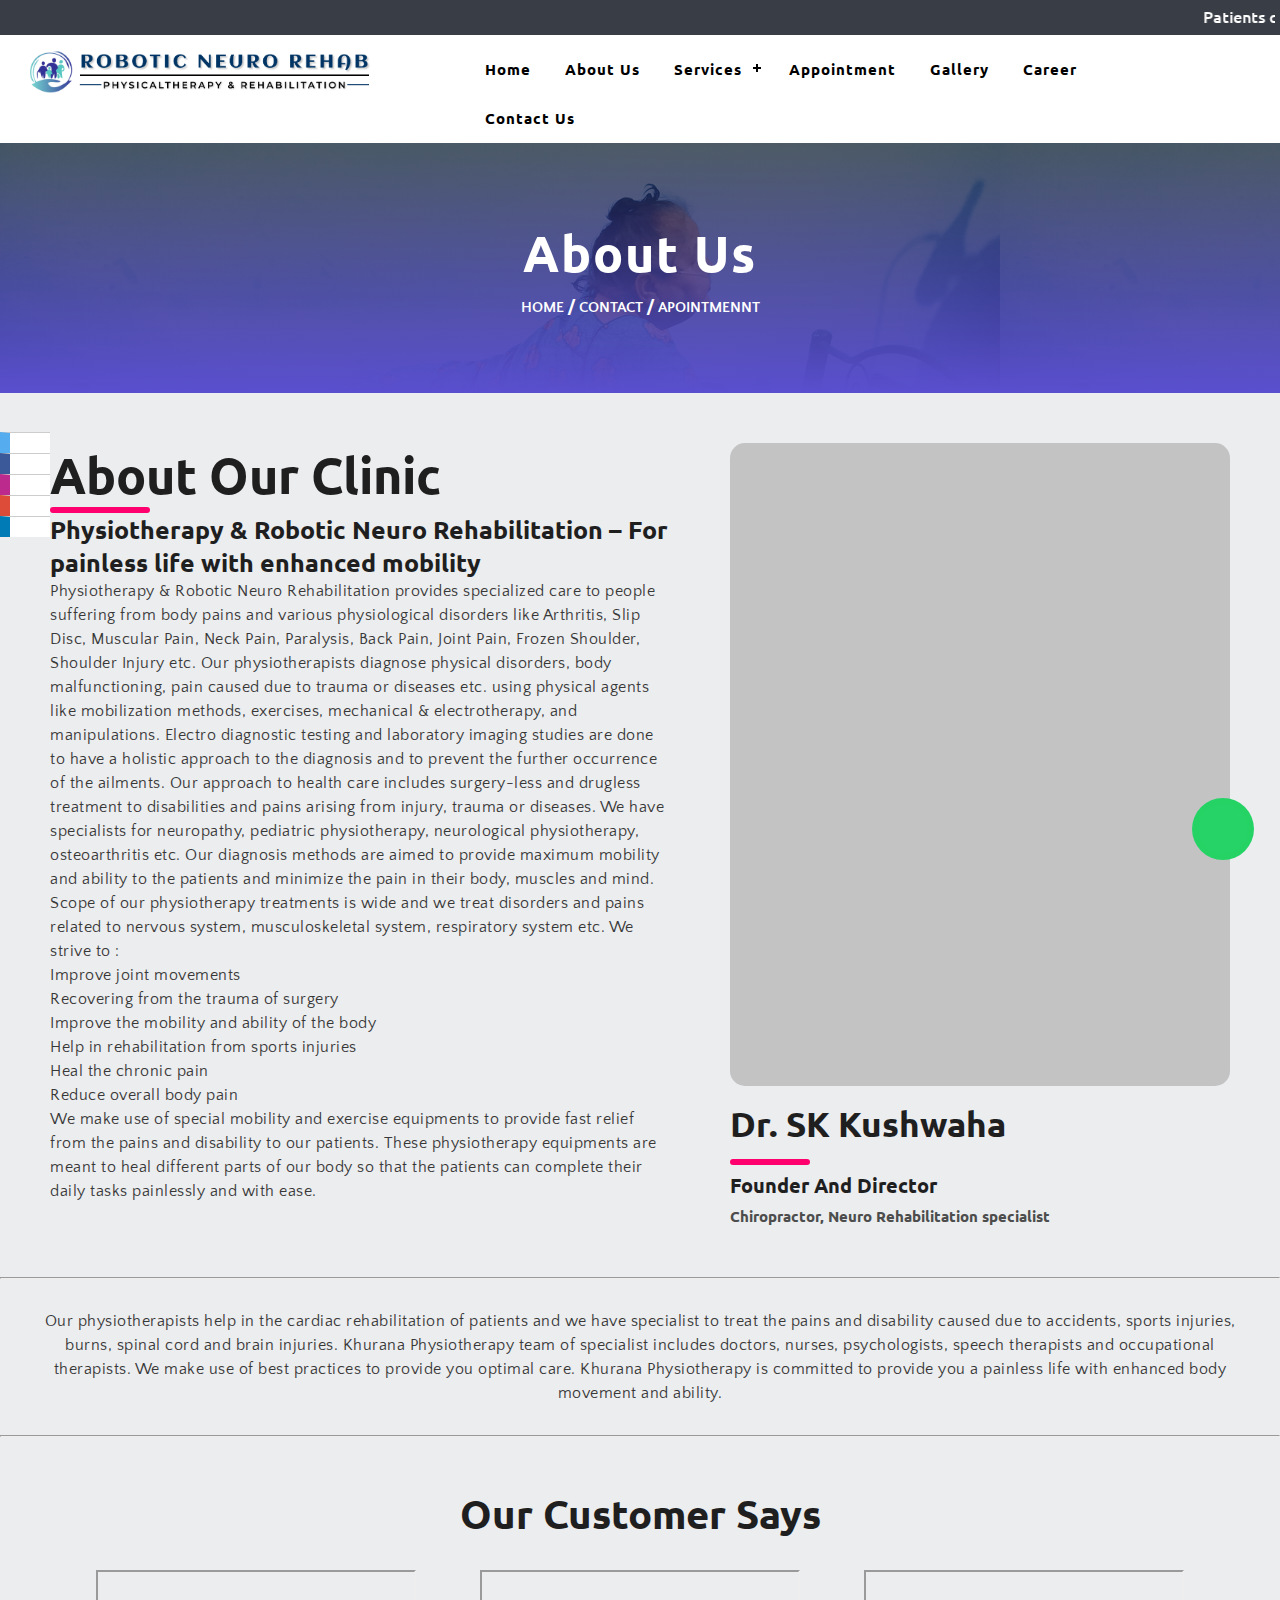
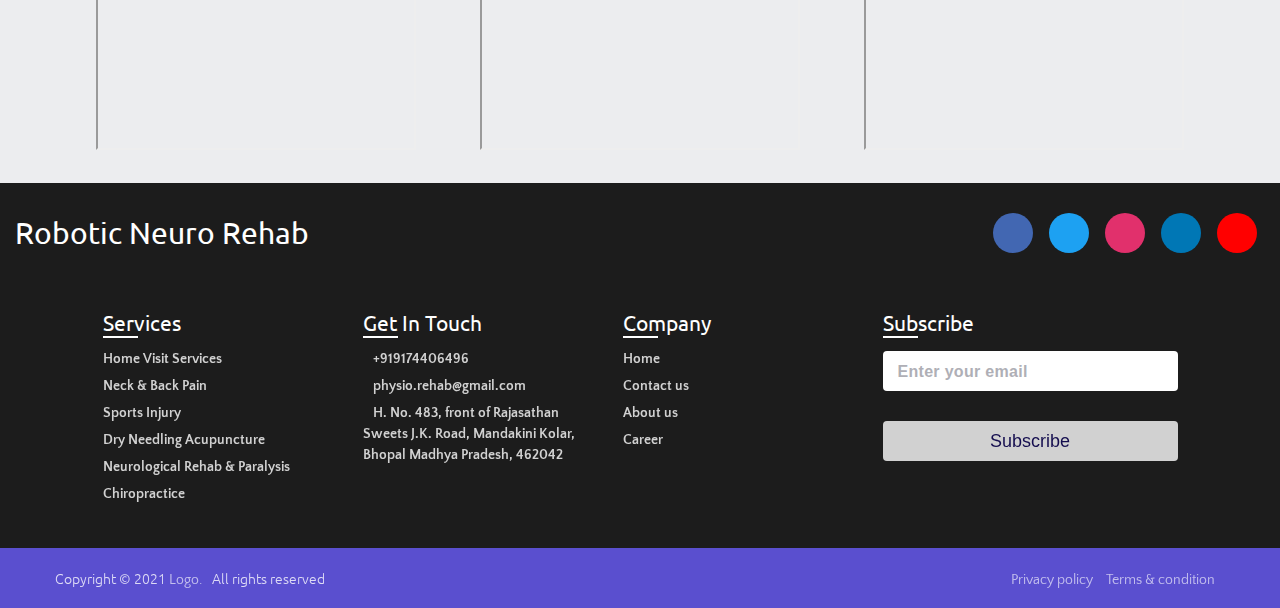
<file: About.html>
<!DOCTYPE html>
<html lang="en">

<head>
  <meta charset="UTF-8">
  <meta http-equiv="X-UA-Compatible" content="IE=edge">
  <meta name="viewport" content="width=device-width, initial-scale=1.0">
  <title>About Us | Physiotherapy & Robotic Neuro Rehabilitation Clinic</title>
  <!-- StyleSheets -->

  <!-- StyleSheets -->
  <link rel="stylesheet" href="css/styles.css" />
  <link rel="stylesheet" href="css/style.css" />
  <link rel="stylesheet" href="css/style.scss" />
  <link rel="stylesheet" href="https://cdnjs.cloudflare.com/ajax/libs/font-awesome/6.3.0/css/all.min.css"
    integrity="sha512-SzlrxWUlpfuzQ+pcUCosxcglQRNAq/DZjVsC0lE40xsADsfeQoEypE+enwcOiGjk/bSuGGKHEyjSoQ1zVisanQ=="
    crossorigin="anonymous" referrerpolicy="no-referrer" />
  <link
    href="https://fonts.googleapis.com/css2?family=Cormorant+Garamond:wght@700&family=Quattrocento+Sans:wght@400;700&display=swap"
    rel="stylesheet">
</head>

<body>


  <section id="paddingzero">
    <div class="mar">
      <marquee>
        <span>Patients can get in touch with the physiotherapist on <i class="fa fa-phone"
            style="font-size: 1.5rem;"></i> +(91)-741-540-5522 or visit the clinic which is functional between 09:00 AM
          – 08:00 PM from Monday to Saturday at H. No. 483, front of Rajasthan Sweets J.K. Road, Mandakini Kolar, Bhopal
          Madhya Pradesh, 462042.
        </span>

      </marquee>
    </div>
  </section>
  <header id="header" class="header">
    <nav class="navbar" id="cssmenu">
      <div class="main-logo">
        <img src="images/Robotic Neuro Rehab.png">
      </div>
      <div id="head-mobile"></div>
      <div class="button">
        <i class="fa-solid fa-list"></i>
      </div>
      <ul class="nav-menu align-to-right">
        <li><a href="index.html" target="_blank">Home</a></li>
        <li>
        <li><a href="About.html" target="_blank">About Us</a></li>
        <li>
          <a href="#">Services</a>
          <ul class="nav-dropdown">
            <li>
              <a href="Services/homevisit.html">Home Visit Services</a>
            </li>
            <li>
              <a href="Services/neckpain.html">Neck & Back Pain</a>
              <!---<ul class="nav-dropdown">
                <li>
                  <a href="#">GW Exploration</a>
                  <ul class="nav-dropdown">
                    <li><a href="#" target="_blank">Exploration details/Litholog</a></li>
                    <li><a href="#" target="_blank">Aquifer-2D (2013)</a></li>
                  </ul>
                </li>
                <li>
                  <a href="#" target="_blank">Water level Behaviour</a>
                  <ul class="nav-dropdown">
                    <li><a href="#" target="_blank">Ground Water Level</a></li>
                  </ul>
                </li>
           
                <li><a href="#" target="_blank">Water level Behaviour</a></li>
                <li><a href="#" target="_blank">Ground Water Resource Estimation</a></li>
                <li><a href="#" target="_blank">Ground Water Prospects Study (2011)</a></li>
                <li><a href="#" target="_blank">Artificial Recharge Structure - Viewer</a></li>
                <li><a href="#" target="_blank">Ground Water Quality</a></li>
              </ul>-->
            </li>
            <li>
              <a href="Services/sports.html">Sports Injury</a>
              <!---  <ul class="nav-dropdown">
                <li><a href="#" target="_blank">Land Use – Land Cover</a></li>
                <li><a href="#" target="_blank">Soil Type</a></li>
                <li><a href="#" target="_blank">Land Degradation (2005-06)</a></li>
                <li><a href="#" target="_blank">Water Logging/Soil Salinity (2003-05)</a></li>
                <li><a href="#" target="_blank">Wasteland Study (1986-2006)</a></li>
              </ul>-->
            </li>
            <li>
              <a href="Services/dryneedling.html">Dry Needling Acupuncture</a>
              <!--- <ul class="nav-dropdown">
                <li><a href="#" target="_blank">Rainfall</a></li>
                <li><a href="#" target="_blank">Evapo-transpiration</a></li>
                <li><a href="#" target="_blank">Soil Moisture</a></li>
                <li><a href="#" target="_blank">Agro-Climatic/Ecological Region</a></li>
              </ul>-->
            </li>
            <li>
              <a href="Services/neurology.html">Neurological & Paralysis</a>
              <!-- <ul class="nav-dropdown">
                <li><a href="#" target="_blank">Inland Navigation Waterways</a></li>
                <li><a href="#" target="_blank">Storm Surge Study (2011)</a></li>
                <li><a href="#" target="_blank">Socio-Economic Census (2011)</a></li>
                <li><a href="#" target="_blank">Flood Inundation (2008-2010)</a></li>
                <li><a href="#" target="_blank">Drought Affected Areas (2002)</a></li>
                <li><a href="#" target="_blank">Reported Extreme Temperature, Rainfall & Earthquake Events</a></li>
              </ul>-->
            </li>
            <li>
              <a href="#">Chiropractice</a>
              <!--  <ul class="nav-dropdown">
                <li><a href="#" target="_blank">Water Resources Projects</a></li>
                <li><a href="#" target="_blank">Inter-Basin Transfer Links</a></li>
                <li><a href="#" target="_blank">Minor Irrigation Census</a></li>
              </ul>-->
            </li>
          </ul>
        </li>
        <li>
          <a href="appointment.html">Appointment</a>
          <!-- <ul class="nav-dropdown">
            <li><a href="#" target="_blank">Surface Water Audit</a></li>
            <li><a href="#" target="_blank">PMP Atlas</a></li>
            <li><a href="#" target="_blank">Online Web Editor</a></li>
            <li><a href="#" target="_blank">Artificial Recharge Structure Data Entry</a></li>
            <li><a href="#" target="_blank">Geo Viewer</a></li>
            <li><a href="#" target="_blank">District At A Glance</a></li>
          </ul>-->
        </li>
        <li><a href="blog.html">Gallery</a></li>
        <li>
          <a href="career.html">Career</a>
          <!--<ul class="nav-dropdown">
            <li><a href="#" target="_blank">WRIS Wiki</a></li>
            <li><a href="#" target="_blank">Meta Data</a></li>
            <li><a href="#" target="_blank">Data Availability</a></li>
            <li><a href="#" target="_blank">Data/Report Download</a></li>
          </ul>-->
        </li>

        <li>
          <a href="contact.html">Contact Us</a>
          <!--<ul class="nav-dropdown">
            <li><a href="#" target="_blank">Contact Details</a></li>
            <li><a href="#" target="_blank">External Links</a></li>
          </ul>-->
        </li>
      </ul>
    </nav>
    <script src='https://cdnjs.cloudflare.com/ajax/libs/jquery/2.1.3/jquery.min.js'></script>
    <script src="js/nav.js"></script>

  </header>

  <section>
    <div class="abt">
      <div class="about-title">
        <h1>About Us</h1>
        <li><a href="https://roboticneurorehab.com">HOME</a></li>
        <span>/</span>
        <li><a href="https://roboticneurorehab.com/contact">CONTACT</a></li>
        <span>/</span>
        <li><a href="https://roboticneurorehab.com/apointment">APOINTMENNT</a></li>
      </div>
    </div>
  </section>
  <section>
    <div class="about-page">
      <div class="about-flex-box">
        <div class="about-details">

          <h2>About Our Clinic</h2>
          <hr>
          <h3>Physiotherapy & Robotic Neuro Rehabilitation – For painless life with enhanced mobility
          </h3>
          <p>Physiotherapy & Robotic Neuro Rehabilitation provides specialized care to people suffering from body pains
            and various
            physiological disorders like Arthritis, Slip Disc, Muscular Pain, Neck Pain, Paralysis, Back Pain, Joint
            Pain, Frozen Shoulder, Shoulder Injury etc. Our physiotherapists diagnose physical disorders, body
            malfunctioning, pain caused due to trauma or diseases etc. using physical agents like mobilization methods,
            exercises, mechanical & electrotherapy, and manipulations. Electro diagnostic testing and laboratory imaging
            studies are done to have a holistic approach to the diagnosis and to prevent the further occurrence of the
            ailments.

            Our approach to health care includes surgery-less and drugless treatment to disabilities and pains arising
            from injury, trauma or diseases. We have specialists for neuropathy, pediatric physiotherapy, neurological
            physiotherapy, osteoarthritis etc. Our diagnosis methods are aimed to provide maximum mobility and ability
            to the patients and minimize the pain in their body, muscles and mind. Scope of our physiotherapy treatments
            is wide and we treat disorders and pains related to nervous system, musculoskeletal system, respiratory
            system etc. We strive to :<br>
            <i class="fa fa-check"></i> Improve joint movements<br>
            <i class="fa fa-check"></i> Recovering from the trauma of surgery<br>
            <i class="fa fa-check"></i> Improve the mobility and ability of the body<br>
            <i class="fa fa-check"></i> Help in rehabilitation from sports injuries<br>
            <i class="fa fa-check"></i> Heal the chronic pain<br>
            <i class="fa fa-check"></i> Reduce overall body pain<br>
            We make use of special mobility and exercise equipments to provide fast relief from the pains and disability
            to our patients. These physiotherapy equipments are meant to heal different parts of our body so that the
            patients can complete their daily tasks painlessly and with ease.
          </p>
        </div>
        <div class="about-img">
          <img src="images/12.png" alt="Dr Photos">
          <div class="dr-details">
            <h2>Dr. SK Kushwaha</h2>
            <hr>
            <h4>Founder And Director</h4>
            <h5>Chiropractor, Neuro Rehabilitation specialist
            </h5>
          </div>
        </div>
      </div>
      <hr>
      <div class="about-details-1">
        <p> Our physiotherapists help in the cardiac rehabilitation of patients and we have specialist to treat the
          pains and disability caused due to accidents, sports injuries, burns, spinal cord and brain injuries. Khurana
          Physiotherapy team of specialist includes doctors, nurses, psychologists, speech therapists and occupational
          therapists. We make use of best practices to provide you optimal care. Khurana Physiotherapy is committed to
          provide you a painless life with enhanced body movement and ability.</p>
      </div>
      <hr>
    </div>
  </section>


  <section>
    <div class="about-section">
      <div class="about-yt">
        <div class="about-yt-title">
          <h2>Our Customer Says</h2>
        </div>
        <iframe width="320" height="180" src="https://www.youtube.com/embed/S1D3ovgSOgE" title="YouTube video player"
          frameborder="5"
          allow="accelerometer; autoplay; clipboard-write; encrypted-media; gyroscope; picture-in-picture"
          allowfullscreen></iframe>

        <iframe width="320" height="180" src="https://www.youtube.com/embed/lotpZXxxetc" title="YouTube video player"
          frameborder="5"
          allow="accelerometer; autoplay; clipboard-write; encrypted-media; gyroscope; picture-in-picture"
          allowfullscreen></iframe>

        <iframe width="320" height="180" src="https://www.youtube.com/embed/cd1kvZ5cwRA" title="YouTube video player"
          frameborder="5"
          allow="accelerometer; autoplay; clipboard-write; encrypted-media; gyroscope; picture-in-picture"
          allowfullscreen></iframe>
      </div>
    </div>
  </section>

  <!-- Footer -->
  <footer>
    <div class="content">

      <script src="js/parrti.js"></script>
      <div class="footer-top">
        <div class="logo-details">
          <i class="fab fa-slack"></i>
          <span class="logo_name">Robotic Neuro Rehab</span>

        </div>
        <div class="media-icons">
          <a href="#"><i class="fab fa-facebook-f"></i></a>
          <a href="#"><i class="fab fa-twitter"></i></a>
          <a href="#"><i class="fab fa-instagram"></i></a>
          <a href="#"><i class="fab fa-linkedin-in"></i></a>
          <a href="#"><i class="fab fa-youtube"></i></a>
        </div>
      </div>
      <div class="link-boxes">
        <ul class="box">
          <li class="link_name">Services</li>
          <li><a href="#">Home Visit Services</a></li>
          <li><a href="#">Neck & Back Pain
            </a></li>
          <li><a href="#">Sports Injury</a></li>
          <li><a href="#">Dry Needling Acupuncture</a></li>
          <li><a href="#">Neurological Rehab & Paralysis</a></li>
          <li><a href="#">Chiropractice</a></li>
        </ul>


        <ul class="box">
          <li class="link_name">Get In Touch</li>
          <li><a href="#"><i class="fa fa-phone fa-shake"></i>+919174406496</a></li>
          <li><a href="#"><i class="fa fa-envelope"></i>physio.rehab@gmail.com</a></li>
          <li><a href="#"><i class="fa-solid fa-location-dot fa-shake"></i>H. No. 483, front of Rajasathan Sweets
              J.K. Road, Mandakini Kolar, Bhopal
              Madhya Pradesh, 462042</a></li>

        </ul>
        <ul class="box footer-box-3">
          <li class="link_name">Company</li>
          <li><a href="#">Home</a></li>
          <li><a href="#">Contact us</a></li>
          <li><a href="#">About us</a></li>
          <li><a href="#">Career</a></li>
        </ul>
        <!--   <ul class="box">
          <li class="link_name">Courses</li>
          <li><a href="#">HTML & CSS</a></li>
          <li><a href="#">JavaScript</a></li>
          <li><a href="#">Photography</a></li>
          <li><a href="#">Photoshop</a></li>
        </ul>-->
        <ul class="box input-box">
          <li class="link_name">Subscribe</li>
          <li><input type="text" placeholder="Enter your email"></li>
          <li><input type="button" value="Subscribe"></li>
        </ul>
      </div>
    </div>
    <div class="bottom-details">
      <div class="bottom_text">
        <span class="copyright_text">Copyright © 2021 <a href="#">Logo.</a>All rights reserved</span>
        <span class="policy_terms">
          <a href="#">Privacy policy</a>
          <a href="#">Terms & condition</a>
        </span>
      </div>
    </div>
  </footer>


  <div class="scroll-top">
    <img src="./images/arrow-up-outline.svg" alt="" />
    <script src="js/main.js"></script>
  </div>
  <!--<a href="#" class="scroll-top">Back to Top</a>-->
  <div class="click-call">
    <a href="tel:6266275355">Click to call</a>
  </div>

  <section id="#socialhandle">
    <div class="social-media-icon">
      <ul id="menu">
        <li class="one"><a class="" href="#"><i class="fa-brands fa-twitter"></i></a>
        </li>
        <li class="two">
          <a href="#" class=""><i class="fa-brands fa-facebook-f"></i></a>
        </li>
        <li class="three">
          <a href="#" class=""><i class="fa-brands fa-instagram"></i></a>
        </li>
        <li class="four">
          <a href="#" class=""><i class="fa-brands fa-youtube"></i></a>
        </li>
        <li class="five">
          <a href="#" class=""><i class="fa-brands fa-linkedin"></i></a>
        </li>
      </ul>
    </div>
  </section>

  <!-- //////////////// CALL NOW Button //////////////-->

  <div class="call-home-btn">
    <button id="make_call"> <a href="tel:9174406496"><i class="fa-solid fa-phone fa-shake"></a></i></button>
  </div>
  <!-- partial -->
  <a href="https://wa.me/6266275355" class="btn-whatsapp-pulse btn-whatsapp-pulse-border">
    <i class="fa-brands fa-whatsapp"></i>
  </a>





</body>

</html>
</file>
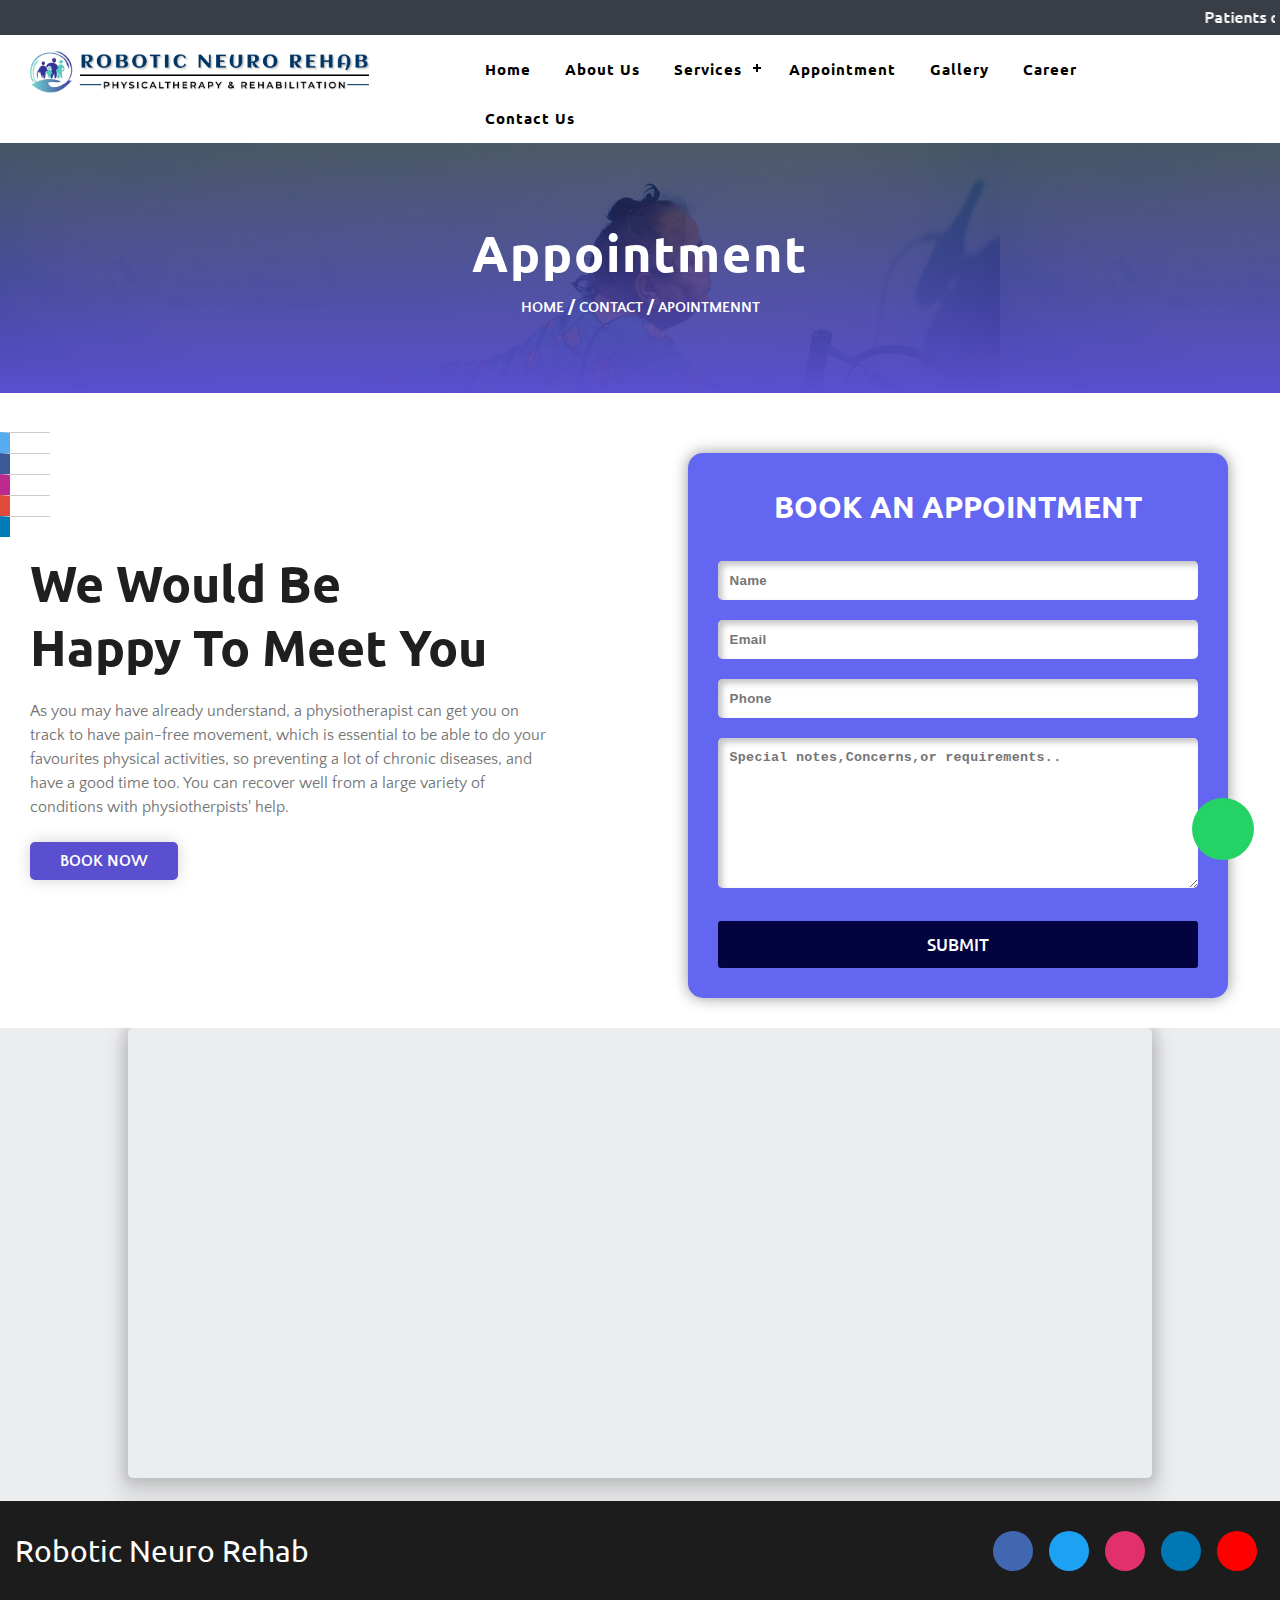
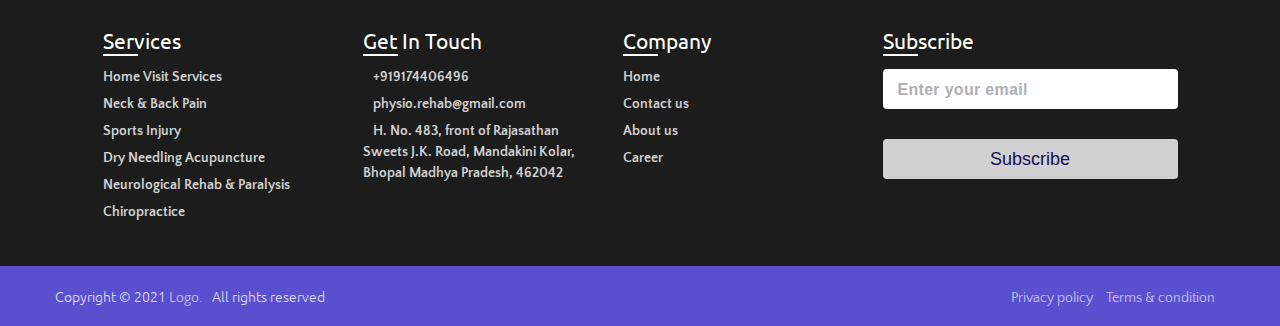
<file: appointment.html>
<!DOCTYPE html>
<html lang="en">

<head>
  <meta charset="UTF-8">
  <meta http-equiv="X-UA-Compatible" content="IE=edge">
  <meta name="viewport" content="width=device-width, initial-scale=1.0">
  <title>Document</title>

  <!-- StyleSheets -->
  <link rel="stylesheet" href="css/styles.css" />
  <link rel="stylesheet" href="css/style.css" />
  <link rel="stylesheet" href="css/style.scss" />
  <link rel="stylesheet" href="https://cdnjs.cloudflare.com/ajax/libs/font-awesome/6.3.0/css/all.min.css"
    integrity="sha512-SzlrxWUlpfuzQ+pcUCosxcglQRNAq/DZjVsC0lE40xsADsfeQoEypE+enwcOiGjk/bSuGGKHEyjSoQ1zVisanQ=="
    crossorigin="anonymous" referrerpolicy="no-referrer" />
  <link
    href="https://fonts.googleapis.com/css2?family=Cormorant+Garamond:wght@700&family=Quattrocento+Sans:wght@400;700&display=swap"
    rel="stylesheet">
 
</head>


<body>

  <section id="paddingzero">
    <div class="mar">
      <marquee>
        <span>Patients can get in touch with the physiotherapist on <i class="fa fa-phone"
            style="font-size: 1.5rem;"></i> +(91)-741-540-5522 or visit the clinic which is functional between 09:00 AM
          – 08:00 PM from Monday to Saturday at H. No. 483, front of Rajasthan Sweets J.K. Road, Mandakini Kolar, Bhopal
          Madhya Pradesh, 462042.
        </span>

      </marquee>
    </div>
  </section>
  <header id="header" class="header">
    <nav class="navbar" id="cssmenu">
      <div class="main-logo">
        <img src="images/Robotic Neuro Rehab.png">
      </div>
      <div id="head-mobile"></div>
      <div class="button">
        <i class="fa-solid fa-list"></i>
      </div>
      <ul class="nav-menu align-to-right">
        <li><a href="index.html" target="_blank">Home</a></li>
        <li>
        <li><a href="About.html" target="_blank">About Us</a></li>
        <li>
          <a href="#">Services</a>
          <ul class="nav-dropdown">
            <li>
              <a href="Services/homevisit.html">Home Visit Services</a>
            </li>
            <li>
              <a href="Services/neckpain.html">Neck & Back Pain</a>
              <!---<ul class="nav-dropdown">
                <li>
                  <a href="#">GW Exploration</a>
                  <ul class="nav-dropdown">
                    <li><a href="#" target="_blank">Exploration details/Litholog</a></li>
                    <li><a href="#" target="_blank">Aquifer-2D (2013)</a></li>
                  </ul>
                </li>
                <li>
                  <a href="#" target="_blank">Water level Behaviour</a>
                  <ul class="nav-dropdown">
                    <li><a href="#" target="_blank">Ground Water Level</a></li>
                  </ul>
                </li>
           
                <li><a href="#" target="_blank">Water level Behaviour</a></li>
                <li><a href="#" target="_blank">Ground Water Resource Estimation</a></li>
                <li><a href="#" target="_blank">Ground Water Prospects Study (2011)</a></li>
                <li><a href="#" target="_blank">Artificial Recharge Structure - Viewer</a></li>
                <li><a href="#" target="_blank">Ground Water Quality</a></li>
              </ul>-->
            </li>
            <li>
              <a href="Services/sports.html">Sports Injury</a>
              <!---  <ul class="nav-dropdown">
                <li><a href="#" target="_blank">Land Use – Land Cover</a></li>
                <li><a href="#" target="_blank">Soil Type</a></li>
                <li><a href="#" target="_blank">Land Degradation (2005-06)</a></li>
                <li><a href="#" target="_blank">Water Logging/Soil Salinity (2003-05)</a></li>
                <li><a href="#" target="_blank">Wasteland Study (1986-2006)</a></li>
              </ul>-->
            </li>
            <li>
              <a href="Services/dryneedling.html">Dry Needling Acupuncture</a>
              <!--- <ul class="nav-dropdown">
                <li><a href="#" target="_blank">Rainfall</a></li>
                <li><a href="#" target="_blank">Evapo-transpiration</a></li>
                <li><a href="#" target="_blank">Soil Moisture</a></li>
                <li><a href="#" target="_blank">Agro-Climatic/Ecological Region</a></li>
              </ul>-->
            </li>
            <li>
              <a href="Services/neurology.html">Neurological & Paralysis</a>
              <!-- <ul class="nav-dropdown">
                <li><a href="#" target="_blank">Inland Navigation Waterways</a></li>
                <li><a href="#" target="_blank">Storm Surge Study (2011)</a></li>
                <li><a href="#" target="_blank">Socio-Economic Census (2011)</a></li>
                <li><a href="#" target="_blank">Flood Inundation (2008-2010)</a></li>
                <li><a href="#" target="_blank">Drought Affected Areas (2002)</a></li>
                <li><a href="#" target="_blank">Reported Extreme Temperature, Rainfall & Earthquake Events</a></li>
              </ul>-->
            </li>
            <li>
              <a href="#">Chiropractice</a>
              <!--  <ul class="nav-dropdown">
                <li><a href="#" target="_blank">Water Resources Projects</a></li>
                <li><a href="#" target="_blank">Inter-Basin Transfer Links</a></li>
                <li><a href="#" target="_blank">Minor Irrigation Census</a></li>
              </ul>-->
            </li>
          </ul>
        </li>
        <li>
          <a href="appointment.html">Appointment</a>
          <!-- <ul class="nav-dropdown">
            <li><a href="#" target="_blank">Surface Water Audit</a></li>
            <li><a href="#" target="_blank">PMP Atlas</a></li>
            <li><a href="#" target="_blank">Online Web Editor</a></li>
            <li><a href="#" target="_blank">Artificial Recharge Structure Data Entry</a></li>
            <li><a href="#" target="_blank">Geo Viewer</a></li>
            <li><a href="#" target="_blank">District At A Glance</a></li>
          </ul>-->
        </li>
        <li><a href="blog.html">Gallery</a></li>
        <li>
          <a href="career.html">Career</a>
          <!--<ul class="nav-dropdown">
            <li><a href="#" target="_blank">WRIS Wiki</a></li>
            <li><a href="#" target="_blank">Meta Data</a></li>
            <li><a href="#" target="_blank">Data Availability</a></li>
            <li><a href="#" target="_blank">Data/Report Download</a></li>
          </ul>-->
        </li>

        <li>
          <a href="contact.html">Contact Us</a>
          <!--<ul class="nav-dropdown">
            <li><a href="#" target="_blank">Contact Details</a></li>
            <li><a href="#" target="_blank">External Links</a></li>
          </ul>-->
        </li>
      </ul>
    </nav>
    <script src='https://cdnjs.cloudflare.com/ajax/libs/jquery/2.1.3/jquery.min.js'></script>
    <script src="js/nav.js"></script>

  </header>


  <section>
    <div class="abt">
      <div class="about-title">
        <h1>Appointment</h1>
        <li><a href="https://roboticneurorehab.com">HOME</a></li>
        <span>/</span>
        <li><a href="https://roboticneurorehab.com/contact">CONTACT</a></li>
        <span>/</span>
        <li><a href="https://roboticneurorehab.com/apointment">APOINTMENNT</a></li>
      </div>
    </div>
  </section>
  <section>
    <div class="container-about">
      <div class="about about-2">
        <div class="content">
          <h2>
            <span class="yellow">We Would Be<br></span>Happy To Meet You
          </h2>
          <p>
            As you may have already understand, a physiotherapist can get you on track to
            have pain-free movement, which is essential to be able to do your favourites physical activities, so
            preventing a lot of chronic diseases, and have a good time too. You can recover well from a large
            variety of conditions with physiotherpists' help.
          </p>
          <a href="#" class="btn">Book Now</a>
        </div>
        <!---
    <div class="image">
      <img src="./images/illus deliver.svg" alt="" />
    </div>-->
        <div class="form-section">


          <div>
            <div>
              <div class="form-box">
                <center>
                  <h2>Book An Appointment</h2>
                </center>
                <form action="submit_phpcrm_form.php" method="post">



                  <div>
                    <div><br>
                      <label for="name"></label>
                      <input type="text" id="fname" name="name" placeholder="Name" required>


                      <label for="email"></label>
                      <input type="text" id="email" name="email" placeholder="Email" required>


                      <label for="phone"></label>
                      <input type="number" id="phone" name="phone" placeholder="Phone" required>



                      <textarea id="Message" name="Message" placeholder="Special notes,Concerns,or requirements.."
                        style="height:150px" required></textarea>

                    </div>
                    <div>
                      <!---
              <label><b>What is the best way to reach you?</b></label><br>
              <input type="radio" id=" Phone" name="radio" value="Phone" style="margin-left:13px;">&nbspPhone<label for="Phone"></label><br>
              <input type="radio" id="Email" name="radio" value="Email" style="margin-left:13px;">&nbspEmail<label for="Email"></label><br><br>
              <label><b>Days of the week you are available for appointment:</b></label><br>
              <input type="checkbox" id="day1" name="day1" value="Monday">
              <label for="day1" >Monday</label ><br>
              <input type="checkbox" id="day2" name="day2" value="Tuesday">
              <label for="day2">Tuesday</label><br>
              <input type="checkbox" id="day3" name="day3" value="Wednesday">
              <label for="day3" >Wednesday</label><br>
              <input type="checkbox" id="day4" name="day4"value="Thursday">
              <label for="day4">Thursday</label><br>
              <input type="checkbox" id="day5" name="day5"value="Friday">
              <label for="day5">Friday</label><br><br>
              <label><b>Best time of day for your appointment:</b></label><br>
              <input type="checkbox" id="shift1" name="shift1" value="Morning">
              .container-about {
    display: flex;
    justify-content: center;
    margin: 0 auto;
    max-width: 1300px;
}<label for="shift1">Morning</label><br>
              <input type="checkbox" id="shift2" name="shift2" value="Evening">
              <label for="shift2">Afternoon</label><br>
              </div>-->
                      <input type="submit" value="Submit" class="form-btn">

                    
                </form>
              </div>
            </div>
          </div>
        </div>
      </div>
    </div>
  </section>
  <section>
    <div class="col-md-4">
      <div class="contact-page-map">
        <iframe
          src="https://www.google.com/maps/embed?pb=!1m18!1m12!1m3!1d109741.02912911311!2d76.69348873658222!3d30.73506264436677!2m3!1f0!2f0!3f0!3m2!1i1024!2i768!4f13.1!3m3!1m2!1s0x390fed0be66ec96b%3A0xa5ff67f9527319fe!2sChandigarh!5e0!3m2!1sen!2sin!4v1553497921355"
          width="100%" height="450" frameborder="0" style="border:0" allowfullscreen></iframe>
      </div>
    </div>
  </section>
  <!-- Footer -->
  <footer>
    <div class="content">

      <script src="js/parrti.js"></script>
      <div class="footer-top">
        <div class="logo-details">
          <i class="fab fa-slack"></i>
          <span class="logo_name">Robotic Neuro Rehab</span>

        </div>
        <div class="media-icons">
          <a href="#"><i class="fab fa-facebook-f"></i></a>
          <a href="#"><i class="fab fa-twitter"></i></a>
          <a href="#"><i class="fab fa-instagram"></i></a>
          <a href="#"><i class="fab fa-linkedin-in"></i></a>
          <a href="#"><i class="fab fa-youtube"></i></a>
        </div>
      </div>
      <div class="link-boxes">
        <ul class="box">
          <li class="link_name">Services</li>
          <li><a href="#">Home Visit Services</a></li>
          <li><a href="#">Neck & Back Pain
            </a></li>
          <li><a href="#">Sports Injury</a></li>
          <li><a href="#">Dry Needling Acupuncture</a></li>
          <li><a href="#">Neurological Rehab & Paralysis</a></li>
          <li><a href="#">Chiropractice</a></li>
        </ul>


        <ul class="box">
          <li class="link_name">Get In Touch</li>
          <li><a href="#"><i class="fa fa-phone fa-shake"></i>+919174406496</a></li>
          <li><a href="#"><i class="fa fa-envelope"></i>physio.rehab@gmail.com</a></li>
          <li><a href="#"><i class="fa-solid fa-location-dot fa-shake"></i>H. No. 483, front of Rajasathan Sweets
              J.K. Road, Mandakini Kolar, Bhopal
              Madhya Pradesh, 462042</a></li>

        </ul>
        <ul class="box footer-box-3">
          <li class="link_name">Company</li>
          <li><a href="#">Home</a></li>
          <li><a href="#">Contact us</a></li>
          <li><a href="#">About us</a></li>
          <li><a href="#">Career</a></li>
        </ul>
        <!--   <ul class="box">
        <li class="link_name">Courses</li>
        <li><a href="#">HTML & CSS</a></li>
        <li><a href="#">JavaScript</a></li>
        <li><a href="#">Photography</a></li>
        <li><a href="#">Photoshop</a></li>
      </ul>-->
        <ul class="box input-box">
          <li class="link_name">Subscribe</li>
          <li><input type="text" placeholder="Enter your email"></li>
          <li><input type="button" value="Subscribe"></li>
        </ul>
      </div>
    </div>
    <div class="bottom-details">
      <div class="bottom_text">
        <span class="copyright_text">Copyright © 2021 <a href="#">Logo.</a>All rights reserved</span>
        <span class="policy_terms">
          <a href="#">Privacy policy</a>
          <a href="#">Terms & condition</a>
        </span>
      </div>
    </div>
  </footer>


  <div class="scroll-top">
    <img src="./images/arrow-up-outline.svg" alt="" />
    <script src="js/main.js"></script>
  </div>
  <!--<a href="#" class="scroll-top">Back to Top</a>-->
  <div class="click-call">
    <a href="tel:6266275355">Click to call</a>
  </div>

  <section id="#socialhandle">
    <div class="social-media-icon">
      <ul id="menu">
        <li class="one"><a class="" href="#"><i class="fa-brands fa-twitter"></i></a>
        </li>
        <li class="two">
          <a href="#" class=""><i class="fa-brands fa-facebook-f"></i></a>
        </li>
        <li class="three">
          <a href="#" class=""><i class="fa-brands fa-instagram"></i></a>
        </li>
        <li class="four">
          <a href="#" class=""><i class="fa-brands fa-youtube"></i></a>
        </li>
        <li class="five">
          <a href="#" class=""><i class="fa-brands fa-linkedin"></i></a>
        </li>
      </ul>
    </div>
  </section>

  <!-- //////////////// CALL NOW Button //////////////-->

  <div class="call-home-btn">
    <button id="make_call"> <a href="tel:9174406496"><i class="fa-solid fa-phone fa-shake"></a></i></button>
  </div>
  <!-- partial -->
  <a href="https://wa.me/6266275355" class="btn-whatsapp-pulse btn-whatsapp-pulse-border">
    <i class="fa-brands fa-whatsapp"></i>
  </a>



</body>

</html>
</file>
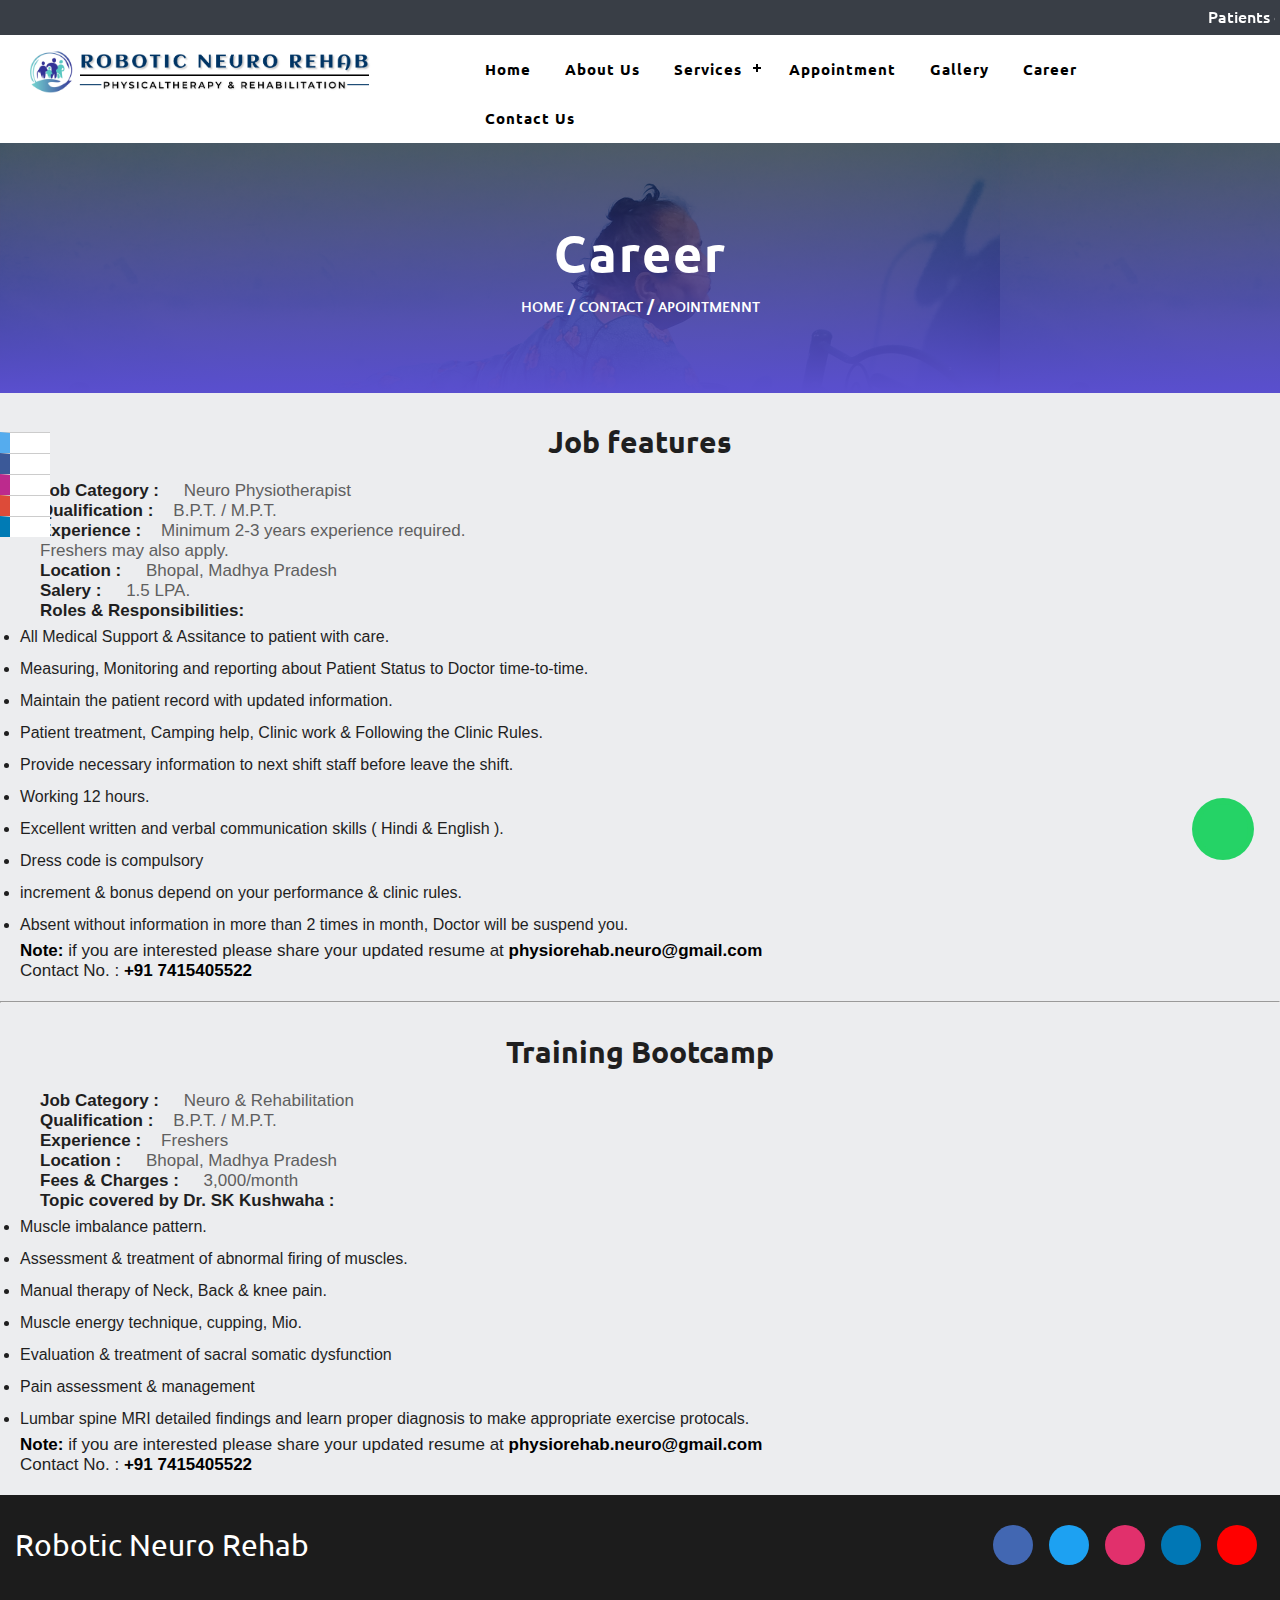
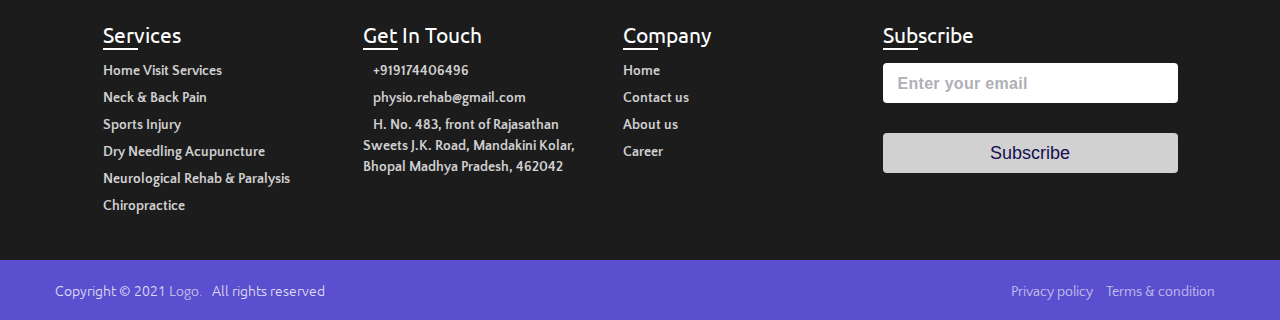
<file: career.html>
<!DOCTYPE html>
<html lang="en">

<head>
  <meta charset="UTF-8">
  <meta http-equiv="X-UA-Compatible" content="IE=edge">
  <meta name="viewport" content="width=device-width, initial-scale=1.0">
  <title>Document</title>
 
  <!-- StyleSheets -->
  <link rel="stylesheet" href="css/styles.css" />
  <link rel="stylesheet" href="css/style.css" />
  <link rel="stylesheet" href="css/style.scss" />
  <link rel="stylesheet" href="https://cdnjs.cloudflare.com/ajax/libs/font-awesome/6.3.0/css/all.min.css"
    integrity="sha512-SzlrxWUlpfuzQ+pcUCosxcglQRNAq/DZjVsC0lE40xsADsfeQoEypE+enwcOiGjk/bSuGGKHEyjSoQ1zVisanQ=="
    crossorigin="anonymous" referrerpolicy="no-referrer" />
  <link
    href="https://fonts.googleapis.com/css2?family=Cormorant+Garamond:wght@700&family=Quattrocento+Sans:wght@400;700&display=swap"
    rel="stylesheet">
</head>

<body>

  <section id="paddingzero">
    <div class="mar">
      <marquee>
        <span>Patients can get in touch with the physiotherapist on <i class="fa fa-phone"
            style="font-size: 1.5rem;"></i> +(91)-741-540-5522 or visit the clinic which is functional between 09:00 AM
          – 08:00 PM from Monday to Saturday at H. No. 483, front of Rajasthan Sweets J.K. Road, Mandakini Kolar, Bhopal
          Madhya Pradesh, 462042.
        </span>

      </marquee>
    </div>
  </section>
  <header id="header" class="header">
    <nav class="navbar" id="cssmenu">
      <div class="main-logo">
        <img src="images/Robotic Neuro Rehab.png">
      </div>
      <div id="head-mobile"></div>
      <div class="button">
        <i class="fa-solid fa-list"></i>
      </div>
      <ul class="nav-menu align-to-right">
        <li><a href="index.html" target="_blank">Home</a></li>
        <li>
        <li><a href="About.html" target="_blank">About Us</a></li>
        <li>
          <a href="#">Services</a>
          <ul class="nav-dropdown">
            <li>
              <a href="Services/homevisit.html">Home Visit Services</a>
            </li>
            <li>
              <a href="Services/neckpain.html">Neck & Back Pain</a>
              <!---<ul class="nav-dropdown">
                <li>
                  <a href="#">GW Exploration</a>
                  <ul class="nav-dropdown">
                    <li><a href="#" target="_blank">Exploration details/Litholog</a></li>
                    <li><a href="#" target="_blank">Aquifer-2D (2013)</a></li>
                  </ul>
                </li>
                <li>
                  <a href="#" target="_blank">Water level Behaviour</a>
                  <ul class="nav-dropdown">
                    <li><a href="#" target="_blank">Ground Water Level</a></li>
                  </ul>
                </li>
           
                <li><a href="#" target="_blank">Water level Behaviour</a></li>
                <li><a href="#" target="_blank">Ground Water Resource Estimation</a></li>
                <li><a href="#" target="_blank">Ground Water Prospects Study (2011)</a></li>
                <li><a href="#" target="_blank">Artificial Recharge Structure - Viewer</a></li>
                <li><a href="#" target="_blank">Ground Water Quality</a></li>
              </ul>-->
            </li>
            <li>
              <a href="Services/sports.html">Sports Injury</a>
              <!---  <ul class="nav-dropdown">
                <li><a href="#" target="_blank">Land Use – Land Cover</a></li>
                <li><a href="#" target="_blank">Soil Type</a></li>
                <li><a href="#" target="_blank">Land Degradation (2005-06)</a></li>
                <li><a href="#" target="_blank">Water Logging/Soil Salinity (2003-05)</a></li>
                <li><a href="#" target="_blank">Wasteland Study (1986-2006)</a></li>
              </ul>-->
            </li>
            <li>
              <a href="Services/dryneedling.html">Dry Needling Acupuncture</a>
              <!--- <ul class="nav-dropdown">
                <li><a href="#" target="_blank">Rainfall</a></li>
                <li><a href="#" target="_blank">Evapo-transpiration</a></li>
                <li><a href="#" target="_blank">Soil Moisture</a></li>
                <li><a href="#" target="_blank">Agro-Climatic/Ecological Region</a></li>
              </ul>-->
            </li>
            <li>
              <a href="Services/neurology.html">Neurological & Paralysis</a>
              <!-- <ul class="nav-dropdown">
                <li><a href="#" target="_blank">Inland Navigation Waterways</a></li>
                <li><a href="#" target="_blank">Storm Surge Study (2011)</a></li>
                <li><a href="#" target="_blank">Socio-Economic Census (2011)</a></li>
                <li><a href="#" target="_blank">Flood Inundation (2008-2010)</a></li>
                <li><a href="#" target="_blank">Drought Affected Areas (2002)</a></li>
                <li><a href="#" target="_blank">Reported Extreme Temperature, Rainfall & Earthquake Events</a></li>
              </ul>-->
            </li>
            <li>
              <a href="#">Chiropractice</a>
              <!--  <ul class="nav-dropdown">
                <li><a href="#" target="_blank">Water Resources Projects</a></li>
                <li><a href="#" target="_blank">Inter-Basin Transfer Links</a></li>
                <li><a href="#" target="_blank">Minor Irrigation Census</a></li>
              </ul>-->
            </li>
          </ul>
        </li>
        <li>
          <a href="appointment.html">Appointment</a>
          <!-- <ul class="nav-dropdown">
            <li><a href="#" target="_blank">Surface Water Audit</a></li>
            <li><a href="#" target="_blank">PMP Atlas</a></li>
            <li><a href="#" target="_blank">Online Web Editor</a></li>
            <li><a href="#" target="_blank">Artificial Recharge Structure Data Entry</a></li>
            <li><a href="#" target="_blank">Geo Viewer</a></li>
            <li><a href="#" target="_blank">District At A Glance</a></li>
          </ul>-->
        </li>
        <li><a href="blog.html">Gallery</a></li>
        <li>
          <a href="career.html">Career</a>
          <!--<ul class="nav-dropdown">
            <li><a href="#" target="_blank">WRIS Wiki</a></li>
            <li><a href="#" target="_blank">Meta Data</a></li>
            <li><a href="#" target="_blank">Data Availability</a></li>
            <li><a href="#" target="_blank">Data/Report Download</a></li>
          </ul>-->
        </li>

        <li>
          <a href="contact.html">Contact Us</a>
          <!--<ul class="nav-dropdown">
            <li><a href="#" target="_blank">Contact Details</a></li>
            <li><a href="#" target="_blank">External Links</a></li>
          </ul>-->
        </li>
      </ul>
    </nav>
    <script src='https://cdnjs.cloudflare.com/ajax/libs/jquery/2.1.3/jquery.min.js'></script>
    <script src="js/nav.js"></script>

  </header>
  <section>
    <div class="abt">
      
        <div class="about-title">
          <h1>Career</h1>
          <li><a href="https://roboticneurorehab.com">HOME</a></li>
          <span>/</span>
          <li><a href="https://roboticneurorehab.com/contact">CONTACT</a></li>
          <span>/</span>
          <li><a href="https://roboticneurorehab.com/apointment">APOINTMENNT</a></li>
        </div>
    </div>
  </section>
  <section>
    <div class="service-7-area">
      <div class="service-7-career">
        <h2>Job features</h2>
        <div class="service-7-career-1">
          <h3><i class="fa fa-user"></i> Job Category : <span>Neuro Physiotherapist</span></h3>
          <h3><i class="fa-solid fa-graduation-cap"></i> Qualification :<span>B.P.T. / M.P.T. </span> </h3>
          <h3 style="text-align: left;"><i class="fa-solid fa-briefcase"></i> Experience :<span>Minimum 2-3 years experience required. <br>Freshers
              may also apply.</span> </h3>
          <h3><i class="fa fa-location-dot"></i> Location : <span>Bhopal, Madhya Pradesh</span></h3>
          <h3><i class="fa fa-wallet"></i> Salery : <span>1.5 LPA.</span></h3>
        </div>
      </div>

      <div class="service-7-career-1">
        <h3><i class="fa-solid fa-traffic-light"></i> Roles & Responsibilities: </h3>
        <li>All Medical Support & Assitance to patient with care.</li>
        <li>Measuring, Monitoring and reporting about Patient Status to Doctor time-to-time.</li>
        <li>Maintain the patient record with updated information.</li>
        <li>Patient treatment, Camping help, Clinic work & Following the Clinic Rules.</li>
        <li>Provide necessary information to next shift staff before leave the shift.</li>
        <li>Working 12 hours.</li>
        <li>Excellent written and verbal communication skills ( Hindi & English ).</li>
        <li>Dress code is compulsory</li>
        <li>increment & bonus depend on your performance & clinic rules.</li>
        <li>Absent without information in more than 2 times in month, Doctor will be suspend you.</li>
        <p><i class="fa-solid fa-circle-exclamation"></i> <span>Note:</span> if you are interested please share your
          updated resume at <span> physiorehab.neuro@gmail.com</span></p>
        <p>Contact No. :<span> +91 7415405522</span> </p>
      </div>

    </div>

  </section>
  <hr>
  <section>
    <div class="service-7-area">
      <div class="service-7-career">
        <h2>Training Bootcamp</h2>
        <div class="service-7-career-1">
          <h3><i class="fa fa-user"></i> Job Category : <span>Neuro & Rehabilitation</span></h3>
          <h3><i class="fa-solid fa-graduation-cap"></i> Qualification :<span>B.P.T. / M.P.T.</span> </h3>
          <h3><i class="fa-solid fa-briefcase"></i> Experience :<span>Freshers</span> </h3>
          <h3><i class="fa fa-location"></i> Location : <span>Bhopal, Madhya Pradesh</span></h3>
          <h3><i class="fa-sharp fa-solid fa-credit-card"></i> Fees & Charges : <span>3,000/month</span></h3>

        </div>
      </div>

      <div class="service-7-career-1">
        <h3><i class="fa-solid fa-traffic-light"></i> Topic covered by Dr. SK Kushwaha : </h3>
        <li>Muscle imbalance pattern.</li>
        <li>Assessment & treatment of abnormal firing of muscles.</li>
        <li>Manual therapy of Neck, Back & knee pain.</li>
        <li>Muscle energy technique, cupping, Mio.</li>
        <li>Evaluation & treatment of sacral somatic dysfunction</li>
        <li>Pain assessment & management</li>
        <li>Lumbar spine MRI detailed findings and learn proper diagnosis to make appropriate exercise protocals.</li>
        <p><i class="fa-solid fa-circle-exclamation"></i> <span>Note:</span> if you are interested please share your
          updated resume at <span> physiorehab.neuro@gmail.com</span></p>
        <p>Contact No. :<span> +91 7415405522</span> </p>
      </div>

    </div>

  </section>


 <!-- Footer -->
 <footer>
  <div class="content">
  
    <script src="js/parrti.js"></script>
    <div class="footer-top">
      <div class="logo-details">
        <i class="fab fa-slack"></i>
    <span class="logo_name">Robotic Neuro Rehab</span>
      
      </div>
      <div class="media-icons">
        <a href="#"><i class="fab fa-facebook-f"></i></a>
        <a href="#"><i class="fab fa-twitter"></i></a>
        <a href="#"><i class="fab fa-instagram"></i></a>
        <a href="#"><i class="fab fa-linkedin-in"></i></a>
        <a href="#"><i class="fab fa-youtube"></i></a>
      </div>
    </div>
    <div class="link-boxes">
      <ul class="box">
        <li class="link_name">Services</li>
        <li><a href="#">Home Visit Services</a></li>
        <li><a href="#">Neck & Back Pain
        </a></li>
        <li><a href="#">Sports Injury</a></li>
        <li><a href="#">Dry Needling Acupuncture</a></li>
        <li><a href="#">Neurological Rehab & Paralysis</a></li>
        <li><a href="#">Chiropractice</a></li>
      </ul>
   
     
      <ul class="box">
        <li class="link_name">Get In Touch</li>
        <li><a href="#"><i class="fa fa-phone fa-shake"></i>+919174406496</a></li>
        <li><a href="#"><i class="fa fa-envelope"></i>physio.rehab@gmail.com</a></li>
        <li><a href="#"><i class="fa-solid fa-location-dot fa-shake"></i>H. No. 483, front of Rajasathan Sweets
          J.K. Road, Mandakini Kolar, Bhopal
          Madhya Pradesh, 462042</a></li>
      
      </ul>
      <ul class="box footer-box-3">
        <li class="link_name">Company</li>
        <li><a href="#">Home</a></li>
        <li><a href="#">Contact us</a></li>
        <li><a href="#">About us</a></li>
        <li><a href="#">Career</a></li>
      </ul>
   <!--   <ul class="box">
        <li class="link_name">Courses</li>
        <li><a href="#">HTML & CSS</a></li>
        <li><a href="#">JavaScript</a></li>
        <li><a href="#">Photography</a></li>
        <li><a href="#">Photoshop</a></li>
      </ul>-->
      <ul class="box input-box">
        <li class="link_name">Subscribe</li>
        <li><input type="text" placeholder="Enter your email"></li>
        <li><input type="button" value="Subscribe"></li>
      </ul>
    </div>
  </div>
  <div class="bottom-details">
    <div class="bottom_text">
      <span class="copyright_text">Copyright © 2021 <a href="#">Logo.</a>All rights reserved</span>
      <span class="policy_terms">
        <a href="#">Privacy policy</a>
        <a href="#">Terms & condition</a>
      </span>
    </div>
  </div>
</footer>


<div class="scroll-top">
  <img src="./images/arrow-up-outline.svg" alt="" />
  <script src="js/main.js"></script>
</div>
<!--<a href="#" class="scroll-top">Back to Top</a>-->
<div class="click-call">
  <a href="tel:6266275355">Click to call</a>
</div>

<section id="#socialhandle">
  <div class="social-media-icon">
    <ul id="menu">
      <li class="one"><a class="" href="#"><i class="fa-brands fa-twitter"></i></a>
      </li>
      <li class="two">
        <a href="#" class=""><i class="fa-brands fa-facebook-f"></i></a>
      </li>
      <li class="three">
        <a href="#" class=""><i class="fa-brands fa-instagram"></i></a>
      </li>
      <li class="four">
        <a href="#" class=""><i class="fa-brands fa-youtube"></i></a>
      </li>
      <li class="five">
        <a href="#" class=""><i class="fa-brands fa-linkedin"></i></a>
      </li>
    </ul>
  </div>
</section>

<!-- //////////////// CALL NOW Button //////////////-->

<div class="call-home-btn">
  <button id="make_call"> <a href="tel:9174406496"><i class="fa-solid fa-phone fa-shake" ></a></i></button>
</div>
<!-- partial -->
<a href="https://wa.me/6266275355" class="btn-whatsapp-pulse btn-whatsapp-pulse-border">
  <i class="fa-brands fa-whatsapp"></i>
</a>



</body>

</html>
</file>
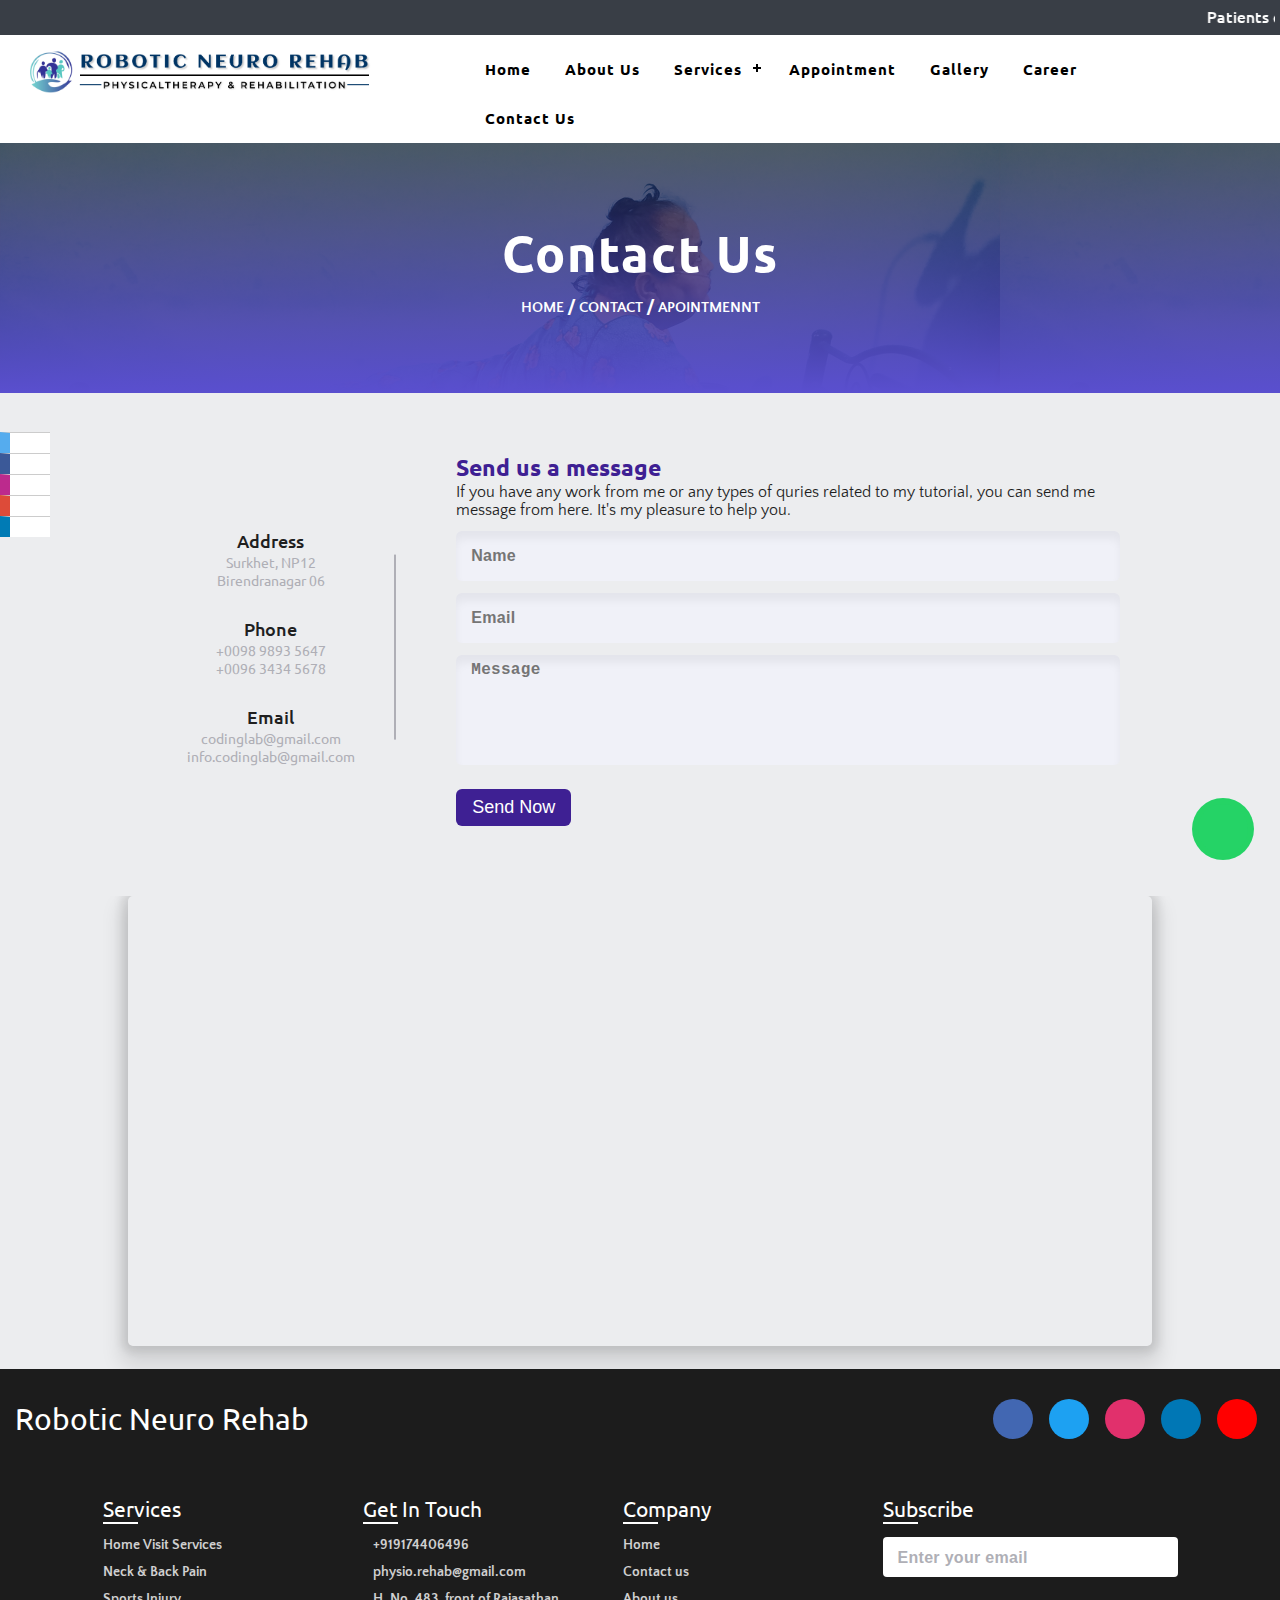
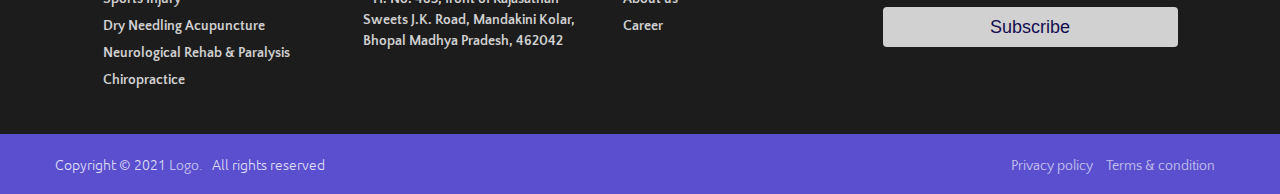
<file: contact.html>
<!DOCTYPE html>
<html lang="en">

<head>
  <meta charset="UTF-8">
  <meta http-equiv="X-UA-Compatible" content="IE=edge">
  <meta name="viewport" content="width=device-width, initial-scale=1.0">
  <title>Contact Us | Robotic Neuro Rehab Clinic</title>
 
  <!-- StyleSheets -->
  <link rel="stylesheet" href="css/styles.css" />
  <link rel="stylesheet" href="css/style.css" />
  <link rel="stylesheet" href="css/style.scss" />
  <link rel="stylesheet" href="https://cdnjs.cloudflare.com/ajax/libs/font-awesome/6.3.0/css/all.min.css"
    integrity="sha512-SzlrxWUlpfuzQ+pcUCosxcglQRNAq/DZjVsC0lE40xsADsfeQoEypE+enwcOiGjk/bSuGGKHEyjSoQ1zVisanQ=="
    crossorigin="anonymous" referrerpolicy="no-referrer" />
  <link
    href="https://fonts.googleapis.com/css2?family=Cormorant+Garamond:wght@700&family=Quattrocento+Sans:wght@400;700&display=swap"
    rel="stylesheet">
</head>
<body>

  <section id="paddingzero">
    <div class="mar">
      <marquee>
        <span>Patients can get in touch with the physiotherapist on <i class="fa fa-phone"
            style="font-size: 1.5rem;"></i> +(91)-741-540-5522 or visit the clinic which is functional between 09:00 AM
          – 08:00 PM from Monday to Saturday at H. No. 483, front of Rajasthan Sweets J.K. Road, Mandakini Kolar, Bhopal
          Madhya Pradesh, 462042.
        </span>

      </marquee>
    </div>
  </section>
  <header id="header" class="header">
    <nav class="navbar" id="cssmenu">
      <div class="main-logo">
        <img src="images/Robotic Neuro Rehab.png">
      </div>
      <div id="head-mobile"></div>
      <div class="button">
        <i class="fa-solid fa-list"></i>
      </div>
      <ul class="nav-menu align-to-right">
        <li><a href="index.html" target="_blank">Home</a></li>
        <li>
        <li><a href="About.html" target="_blank">About Us</a></li>
        <li>
          <a href="#">Services</a>
          <ul class="nav-dropdown">
            <li>
              <a href="Services/homevisit.html">Home Visit Services</a>
            </li>
            <li>
              <a href="Services/neckpain.html">Neck & Back Pain</a>
              <!---<ul class="nav-dropdown">
                <li>
                  <a href="#">GW Exploration</a>
                  <ul class="nav-dropdown">
                    <li><a href="#" target="_blank">Exploration details/Litholog</a></li>
                    <li><a href="#" target="_blank">Aquifer-2D (2013)</a></li>
                  </ul>
                </li>
                <li>
                  <a href="#" target="_blank">Water level Behaviour</a>
                  <ul class="nav-dropdown">
                    <li><a href="#" target="_blank">Ground Water Level</a></li>
                  </ul>
                </li>
           
                <li><a href="#" target="_blank">Water level Behaviour</a></li>
                <li><a href="#" target="_blank">Ground Water Resource Estimation</a></li>
                <li><a href="#" target="_blank">Ground Water Prospects Study (2011)</a></li>
                <li><a href="#" target="_blank">Artificial Recharge Structure - Viewer</a></li>
                <li><a href="#" target="_blank">Ground Water Quality</a></li>
              </ul>-->
            </li>
            <li>
              <a href="Services/sports.html">Sports Injury</a>
              <!---  <ul class="nav-dropdown">
                <li><a href="#" target="_blank">Land Use – Land Cover</a></li>
                <li><a href="#" target="_blank">Soil Type</a></li>
                <li><a href="#" target="_blank">Land Degradation (2005-06)</a></li>
                <li><a href="#" target="_blank">Water Logging/Soil Salinity (2003-05)</a></li>
                <li><a href="#" target="_blank">Wasteland Study (1986-2006)</a></li>
              </ul>-->
            </li>
            <li>
              <a href="Services/dryneedling.html">Dry Needling Acupuncture</a>
              <!--- <ul class="nav-dropdown">
                <li><a href="#" target="_blank">Rainfall</a></li>
                <li><a href="#" target="_blank">Evapo-transpiration</a></li>
                <li><a href="#" target="_blank">Soil Moisture</a></li>
                <li><a href="#" target="_blank">Agro-Climatic/Ecological Region</a></li>
              </ul>-->
            </li>
            <li>
              <a href="Services/neurology.html">Neurological & Paralysis</a>
              <!-- <ul class="nav-dropdown">
                <li><a href="#" target="_blank">Inland Navigation Waterways</a></li>
                <li><a href="#" target="_blank">Storm Surge Study (2011)</a></li>
                <li><a href="#" target="_blank">Socio-Economic Census (2011)</a></li>
                <li><a href="#" target="_blank">Flood Inundation (2008-2010)</a></li>
                <li><a href="#" target="_blank">Drought Affected Areas (2002)</a></li>
                <li><a href="#" target="_blank">Reported Extreme Temperature, Rainfall & Earthquake Events</a></li>
              </ul>-->
            </li>
            <li>
              <a href="#">Chiropractice</a>
              <!--  <ul class="nav-dropdown">
                <li><a href="#" target="_blank">Water Resources Projects</a></li>
                <li><a href="#" target="_blank">Inter-Basin Transfer Links</a></li>
                <li><a href="#" target="_blank">Minor Irrigation Census</a></li>
              </ul>-->
            </li>
          </ul>
        </li>
        <li>
          <a href="appointment.html">Appointment</a>
          <!-- <ul class="nav-dropdown">
            <li><a href="#" target="_blank">Surface Water Audit</a></li>
            <li><a href="#" target="_blank">PMP Atlas</a></li>
            <li><a href="#" target="_blank">Online Web Editor</a></li>
            <li><a href="#" target="_blank">Artificial Recharge Structure Data Entry</a></li>
            <li><a href="#" target="_blank">Geo Viewer</a></li>
            <li><a href="#" target="_blank">District At A Glance</a></li>
          </ul>-->
        </li>
        <li><a href="blog.html">Gallery</a></li>
        <li>
          <a href="career.html">Career</a>
          <!--<ul class="nav-dropdown">
            <li><a href="#" target="_blank">WRIS Wiki</a></li>
            <li><a href="#" target="_blank">Meta Data</a></li>
            <li><a href="#" target="_blank">Data Availability</a></li>
            <li><a href="#" target="_blank">Data/Report Download</a></li>
          </ul>-->
        </li>

        <li>
          <a href="contact.html">Contact Us</a>
          <!--<ul class="nav-dropdown">
            <li><a href="#" target="_blank">Contact Details</a></li>
            <li><a href="#" target="_blank">External Links</a></li>
          </ul>-->
        </li>
      </ul>
    </nav>
    <script src='https://cdnjs.cloudflare.com/ajax/libs/jquery/2.1.3/jquery.min.js'></script>
    <script src="js/nav.js"></script>

  </header>
  <section>
    <div class="abt">
      
        <div class="about-title">
          <h1>Contact Us</h1>
          <li><a href="https://roboticneurorehab.com">HOME</a></li>
          <span>/</span>
          <li><a href="https://roboticneurorehab.com/contact">CONTACT</a></li>
          <span>/</span>
          <li><a href="https://roboticneurorehab.com/apointment">APOINTMENNT</a></li>
        </div>
    </div>
  </section>
  <section>
    <div class="contact-container">
      <div class="cont-md-8">
        <div class="contact-content">
          <div class="left-side">
            <div class="address details">
              <i class="fas fa-map-marker-alt"></i>
              <div class="topic">Address</div>
              <div class="text-one">Surkhet, NP12</div>
              <div class="text-two">Birendranagar 06</div>
            </div>
            <div class="phone details">
              <i class="fas fa-phone-alt"></i>
              <div class="topic">Phone</div>
              <div class="text-one">+0098 9893 5647</div>
              <div class="text-two">+0096 3434 5678</div>
            </div>
            <div class="email details">
              <i class="fas fa-envelope"></i>
              <div class="topic">Email</div>
              <div class="text-one">codinglab@gmail.com</div>
              <div class="text-two">info.codinglab@gmail.com</div>
            </div>
          </div>
          <div class="right-side">
            <div class="topic-text">Send us a message</div>
            <p>If you have any work from me or any types of quries related to my tutorial, you can send me message from
              here. It's my pleasure to help you.</p>
            <form action="#">
              <div class="input-box">
                
                <input type="text" placeholder="Name">
              </div>
              <div class="input-box">
               
                <input type="text" placeholder="Email" required>
              </div>
              <div class="input-box message-box">
               
                <textarea type="text" class="form-control" rows="5" id="message" name="message"
                  placeholder="Message"></textarea>
              </div>
              <div class="submit-button">
                <input type="button" value="Send Now">
              </div>
            </form>
          </div>
        </div>
      </div>
    </div>
  </section>
  <section>
    <div class="col-md-4">
      <div class="contact-page-map">
        <iframe
          src="https://www.google.com/maps/embed?pb=!1m18!1m12!1m3!1d109741.02912911311!2d76.69348873658222!3d30.73506264436677!2m3!1f0!2f0!3f0!3m2!1i1024!2i768!4f13.1!3m3!1m2!1s0x390fed0be66ec96b%3A0xa5ff67f9527319fe!2sChandigarh!5e0!3m2!1sen!2sin!4v1553497921355"
          width="100%" height="450" frameborder="0" style="border:0" allowfullscreen></iframe>
      </div>
    </div>
  </section>
  
  <!-- Footer -->
  <footer>
    <div class="content">
    
      <script src="js/parrti.js"></script>
      <div class="footer-top">
        <div class="logo-details">
          <i class="fab fa-slack"></i>
      <span class="logo_name">Robotic Neuro Rehab</span>
        
        </div>
        <div class="media-icons">
          <a href="#"><i class="fab fa-facebook-f"></i></a>
          <a href="#"><i class="fab fa-twitter"></i></a>
          <a href="#"><i class="fab fa-instagram"></i></a>
          <a href="#"><i class="fab fa-linkedin-in"></i></a>
          <a href="#"><i class="fab fa-youtube"></i></a>
        </div>
      </div>
      <div class="link-boxes">
        <ul class="box">
          <li class="link_name">Services</li>
          <li><a href="#">Home Visit Services</a></li>
          <li><a href="#">Neck & Back Pain
          </a></li>
          <li><a href="#">Sports Injury</a></li>
          <li><a href="#">Dry Needling Acupuncture</a></li>
          <li><a href="#">Neurological Rehab & Paralysis</a></li>
          <li><a href="#">Chiropractice</a></li>
        </ul>
     
       
        <ul class="box">
          <li class="link_name">Get In Touch</li>
          <li><a href="#"><i class="fa fa-phone fa-shake"></i>+919174406496</a></li>
          <li><a href="#"><i class="fa fa-envelope"></i>physio.rehab@gmail.com</a></li>
          <li><a href="#"><i class="fa-solid fa-location-dot fa-shake"></i>H. No. 483, front of Rajasathan Sweets
            J.K. Road, Mandakini Kolar, Bhopal
            Madhya Pradesh, 462042</a></li>
        
        </ul>
        <ul class="box footer-box-3">
          <li class="link_name">Company</li>
          <li><a href="#">Home</a></li>
          <li><a href="#">Contact us</a></li>
          <li><a href="#">About us</a></li>
          <li><a href="#">Career</a></li>
        </ul>
     <!--   <ul class="box">
          <li class="link_name">Courses</li>
          <li><a href="#">HTML & CSS</a></li>
          <li><a href="#">JavaScript</a></li>
          <li><a href="#">Photography</a></li>
          <li><a href="#">Photoshop</a></li>
        </ul>-->
        <ul class="box input-box">
          <li class="link_name">Subscribe</li>
          <li><input type="text" placeholder="Enter your email"></li>
          <li><input type="button" value="Subscribe"></li>
        </ul>
      </div>
    </div>
    <div class="bottom-details">
      <div class="bottom_text">
        <span class="copyright_text">Copyright © 2021 <a href="#">Logo.</a>All rights reserved</span>
        <span class="policy_terms">
          <a href="#">Privacy policy</a>
          <a href="#">Terms & condition</a>
        </span>
      </div>
    </div>
  </footer>
  

  <div class="scroll-top">
    <img src="./images/arrow-up-outline.svg" alt="" />
    <script src="js/main.js"></script>
  </div>
  <!--<a href="#" class="scroll-top">Back to Top</a>-->
  <div class="click-call">
    <a href="tel:6266275355">Click to call</a>
  </div>
 
  <section id="#socialhandle">
    <div class="social-media-icon">
      <ul id="menu">
        <li class="one"><a class="" href="#"><i class="fa-brands fa-twitter"></i></a>
        </li>
        <li class="two">
          <a href="#" class=""><i class="fa-brands fa-facebook-f"></i></a>
        </li>
        <li class="three">
          <a href="#" class=""><i class="fa-brands fa-instagram"></i></a>
        </li>
        <li class="four">
          <a href="#" class=""><i class="fa-brands fa-youtube"></i></a>
        </li>
        <li class="five">
          <a href="#" class=""><i class="fa-brands fa-linkedin"></i></a>
        </li>
      </ul>
    </div>
  </section>

  <!-- //////////////// CALL NOW Button //////////////-->

  <div class="call-home-btn">
    <button id="make_call"> <a href="tel:9174406496"><i class="fa-solid fa-phone fa-shake" ></a></i></button>
  </div>
  <!-- partial -->
  <a href="https://wa.me/6266275355" class="btn-whatsapp-pulse btn-whatsapp-pulse-border">
    <i class="fa-brands fa-whatsapp"></i>
  </a>



</body>

</html>
</file>
<file: css/styles.css>
@import url("https://fonts.googleapis.com/css2?family=Ubuntu:wght@300;400;500;700&display=swap");

:root {
  --black: #1f1f1f;
  --white: #fff;
  --yellow: #54ebff;
  --light-yellow: #fff9e9;
  --deep-yellow: #ffc727;
  --bg-yellow: #f1feff;
  --btn-yellow: #fff4d4;
  --footer-yellow: #fff9e9;
  --grey: #737373;
  --box-shadow: 0 0.5rem 1.5rem rgba(0, 0, 0, 0.1);
  --transition: all 0.2s linear;
  --ambulance: rgb(167, 201, 167);
  --bg-purple: #5A4FCF;
}

*,
*::after,
*::before {





  box-sizing: inherit;
  margin: 0;
  padding: 0;
}

html {
  font-size: 62.5%;
  box-sizing: border-box;
}

body {
  font-family: "Ubuntu", sans-serif;
  font-size: 1.6rem;
  font-weight: 400;
  color: var(--black);
  /* background-color: #5A4FCF;*/
  /*background-color: var(--footer-yellow);*/
  /* background-color: #1d1d1d;/*/
 background-color: #ecedef;
}

section {
  max-width: 160rem;
  margin: 0 auto;
  justify-content: center;
  overflow: hidden;
}

a {
  text-decoration: none;
   font-family: 'Quattrocento Sans', sans-serif;
  color: black;
}

p {
   font-family: 'Quattrocento Sans', sans-serif;
}

.out-nav li {
  list-style: none;
  display: inline-block;
  position: relative;
}

/*
a:hover {
  color: black;
}*/

/* Header 
.header {
  position: fixed;
  top: 0;
  left: 0;
  right: 0;
  padding: 1rem 7%;
  height: 8rem;
  background: var(--white);
  display: flex;
  align-items: center;
  justify-content: space-between;
  box-shadow: var(--box-shadow);
  z-index: 1000;
}

.logo {
  font-size: 3.6rem;
  font-weight: 700;
}


.header img {

  height: 80%;
}

.navbar a {
  font-weight: 500;
  transition: var(--transition);
  padding: 1rem;
  border-bottom: 2px solid transparent;
}

.navbar a:not(:last-child) {
  margin-right: 1rem;
}

.navbar a:hover {
  color: var(--yellow);
  border-color: var(--yellow);
}

.btn {
  display: inline-block;
  color: var(--yellow);
  background-color: var(--btn-yellow);
  padding: 1rem;
  border-radius: 0.5rem;
  transition: var(--transition);
}

.btn:hover {
  box-shadow: var(--box-shadow);
}

.header .hamburger img {
  width: 3rem;
}

.header .hamburger {
  display: none;
}
.fa-hospital {
  font-size: 50px;
  color: var(--yellow);
}
.flex-box {
  display: flex;
  justify-content: space-between;
}
.line-gap {
  line-height: 20px;
  row-gap: 10px;
}

@media (max-width: 996px) {
  .logo {
    font-size: 3rem;
  }

  .navbar a {
    padding: 0.5rem;
  }

  .navbar a:not(:last-child) {
    margin-right: 0.5rem;
  }
}

@media (max-width: 768px) {
  .header .navbar {
    position: fixed;
    /* top: 9rem; 
    left: 0;
    right: 0;
    width: 90%;
    padding: 2.5rem;
    margin: 0 auto;
    box-shadow: var(--box-shadow);
    background-color: var(--white);
    text-align: center;
    border-radius: 1.5rem;
    display: flex;
    flex-direction: column;
    transition: 0.4s;
    top: -100%;
  }
  .out-nav li {
    list-style: none;
    display: block;
    position: relative;
    line-height: 2;
}
ul.dropdown-nav {
position: stat;
}

  .header .navbar a:last-child {
   
  }

  .header .hamburger {
    display: block;
  }

  .navbar.show {
    top: 9rem;
  }
}
*/

.logo {
  font-size: 3rem;
  font-weight: 700;
}



/* Home */
.preloader {
  background: var(--ambulance);
}

.preloader {
  display: flex;
  justify-content: center;
  align-items: center;
  min-height: 100vh;
  background: #242424;
}

.clock {
  width: 150px;
  height: 150px;
  display: flex;
  justify-content: center;
  align-items: center;
  /*background: url("../images/clock.png");*/
  background-size: cover;
  border: 4px solid #242424;
  border-radius: 50%;
  box-shadow: 0 -15px 15px rgba(255, 255, 255, 0.05),
    inset 0 -15px 15px rgba(255, 255, 255, 0.05),
    0 15px 15px rgba(0, 0, 0, 0.3),
    inset 0 15px 15px rgba(0, 0, 0, 0.3);
}

.clock:before {
  content: '';
  position: absolute;
  width: 15px;
  height: 15px;
  background: #fff;
  border-radius: 50%;
  z-index: 10000;
}

.clock .hour,
.clock .min,
.clock .sec {
  position: absolute;
}

.clock .hour,
.hr {
  width: 160px;
  height: 75px;
}

.clock .min,
.mn {
  width: 190px;
  height: 110px;
}

.clock .sec,
.sc {
  width: 230px;
  height: 110px;
}

.hr,
.mn,
.sc {
  display: flex;
  justify-content: center;
  /* align-items: center; */
  position: absolute;
  border-radius: 50%;
}

.hr:before {
  content: '';
  position: absolute;
  width: 8px;
  height: 50px;
  background: #ff105e;
  border-radius: 6px 6px 0 0;
  z-index: 10;
}

.mn:before {
  content: '';
  position: absolute;
  width: 4px;
  height: 70px;
  background: #fff;
  border-radius: 6px 6px 0 0;
  z-index: 11;
}

.sc:before {
  content: '';
  position: absolute;
  width: 2px;
  height: 80px;
  background: #fff;
  border-radius: 6px 6px 0 0;
  z-index: 12;
}

summary {
  list-style: none;
  display: flex;
  justify-content: space-between;
  padding: 1.5rem 0;
}

summary h2 {
  font-weight: 400;
  font-size: 1.7rem;
}


.home {
  padding-top: 13rem;
  display: grid;
  grid-template-columns: 1fr 1fr;
  align-items: center;
  gap: 2rem;
}

.home .image img {
  width: 100%;
}

.home .content h1 {
  font-size: 5.8rem;
  font-weight: 700;
  margin-bottom: 2rem;
  transition-property: var(--black);
  margin-left: 42%;
  transform: translateX(-200%);
  margin-right: -28%;
  opacity: 0;
  animation: slide-in-anim 3s ease-out forwards;
}

@keyframes slide-in-anim {
  20% {
    opacity: 0;
  }

  60% {
    transform: translateX(-45%);
  }

  75% {
    transform: translateX(-52%);
  }

  100% {
    opacity: 1;
    transform: translateX(-50%);
  }
}



.home .content p {
  color: var(--grey);
  font-size: 1.8rem;
  margin-bottom: 2rem;
}

.home .content .home-btn {
  display: inline-block;
  color: var(--white);
  font-weight: 500;
  border-radius: 0.5rem;
  background-color: var(--yellow);
  padding: 1rem 1.5rem;
  margin-top: 1rem;
  transition: var(--transition);
}

.home .content .home-btn:hover {
  transform: translateY(-3px);
  box-shadow: var(--box-shadow);
}

@media (max-width: 999px) {
  .home .content h1 {
    font-size: 4rem;
  }
}

@media (max-width: 768px) {
  .home .content h1 {
    font-size: 3rem;
    margin-bottom: 1.5rem;
  }

  .home .content p {
    font-size: inherit;
    margin-bottom: 1.5rem;
  }

  .home {
    grid-template-columns: 1fr;
  }

  .home .image {
    max-width: 40rem;
    margin: 0 auto;
  }
}

/* Services */



/*
.container-services {
  display: flex;
  justify-content: center;
  margin: 0 auto;
  background-color: white;

}
*/
.services {

  padding: 5rem 5%;

}

.services .top {
  text-align: center;
  margin-bottom: 5rem;
}

.services .top h2 {
  font-size: 5rem;
  margin-bottom: 1.5rem;
}


.services .top p {
  width: 100%;
  margin: 0 auto;
  font-size: 1.8rem;
  color: var(--grey);
  font-family: 'Quattrocento Sans', sans-serif;
}

.services .bottom {
  display: grid;
  grid-template-columns: repeat(auto-fit, minmax(30rem, 1fr));
  /* grid-template-columns: 1fr 1fr 1fr;*/
  gap: 3rem;
}

.line-gap {
  line-height: 30px;
}

i.fa.fa-hospital {
  font-size: 3rem;
}

.flex-box {
  display: flex;
  justify-content: space-around;
}

.services .bottom .box {
  display: flex;
  flex-direction: column;
  text-align: center;
  padding: 3rem 2rem;
  border-radius: 0.5rem;
  /* background-color: var(--white);*/
  background-color: white;
}

.services .bottom .box:hover {}

.services .bottom .box img {
  height: 6rem;
}

.services .bottom .box h4 {
  font-size: 2.4rem;
  margin: 1.5rem 0;
}

.services .bottom .box p {
  color: var(--grey);
}

.services .bottom .box a {

  font-weight: 600;
  font-family: 'Ubuntu';
  background-color: var(--bg-purple);
  border-radius: 5px;
  padding: 5px 100px;
  text-align: center;
  justify-content: center;
  /* background: #00bbf0;*/
  color: rgb(255, 255, 255);
  text-transform: uppercase;
  box-shadow: 0px 0px 10px #bfbfbf;
}



@media (max-width: 768px) {
  .services .top {
    margin-bottom: 3rem;
  }

  .services .top p {
    width: 100%;
    font-size: inherit;
  }

  .services .top h2 {
    font-size: 3rem;
    margin-bottom: 1rem;
  }

  .services .bottom .box {
    padding: 1.5rem;
  }

}

/* Treatment list */

.content-flex {
  display: flex;
  justify-content: center;
}

.content-head {
  justify-content: center;
}

.container-2 {

  overflow: hidden;
}

.content-head h2 {
  font-size: 3rem;
  text-align: center;
  text-align: left;
  font-weight: 500;
}

.content-img img {
  height: 95vh;
  padding: 1rem;
  border-radius: 40px;
}

.content-more {
  padding: 1rem;
}

.content-more h2 {
  font-size: 3rem;
  font-weight: 500;
  margin-right: 15%;
  margin-bottom: 3%;
}

.content-more p {
  font-size: 20px;
  margin-right: 20%;
  margin-bottom: 4%;
}

.content-more details {
  padding-left: 10px;
}

.content-more summary {
  outline: none;
}

.content-more details:hover {
  background-color: rgb(202, 202, 202);
}

.content-more details p {
  margin-top: 1rem;
  font-size: 15px;
  margin-bottom: 0;
}

.content-more button {
  background-color: #000000;
  color: #d2e949;
  padding: 15px 35px;
  border: none;
  font-weight: 500;
  border-radius: 15px;
  font-size: 16px;
  margin-top: 2rem;
}


/* About */

.container-about {
  display: flex;
  justify-content: center;
  margin: 0 auto;
  background-color: white;


}

.about {
  display: grid;
  grid-template-columns: 1fr 1fr;
  align-items: center;
  gap: 5rem;
  padding: 3rem 3rem;
}

a.btn {
  background-color: var(--bg-purple);
  padding: 1rem 3rem;
  border-radius: 5px;
  color: white;
  text-transform: uppercase;
  box-shadow: 0 0 15px lightgrey;
  font-weight: 600;
  /* row-gap: 22px; */
}

.about .image img {
  width: 100%;
}

.about .content h2 {
  font-size: 5rem;
  margin-bottom: 2rem;
}

.about .content p {
  color: var(--grey);
  width: 90%;
  margin-bottom: 3rem;
  line-height: 1.5;
}

@media (max-width: 768px) {
  .about {
    grid-template-columns: 1fr;
    gap: 3rem 0;
  }

  .about .image {
    width: 90%;
  }

  .about.about-2 .image {
    grid-column-start: 1;
    grid-row-start: 1;
  }

  .about .content h3 {
    font-size: 3rem;
    margin-bottom: 1rem;
  }

  .about .content p {
    width: 100%;
    margin-bottom: 2rem;
  }
}


.slider-container {
  max-width: 1200px;

  width: 100%;
  margin-left: auto;
  margin-right: auto;
  overflow: hidden;
  margin-bottom: 5rem;
}

.image-row {
  display: flex;
  overflow: hidden;
}

.imagegroup {
  display: flex;
  width: 100%;
  height: 40vh;
}

.imagegroup img {
  flex-shrink: 0;
  object-fit: cover;
  border: 3px solid white;
}

.imagegroup {
  animation: travel 20s ease-in-out infinite;
}

@keyframes travel {

  0%,
  100% {
    transform: translate3d(0, 0, 0);
  }

  50% {
    transform: translate3d(-100%, 0, 0);
  }
}



.container-6 {
  display: flex;
  justify-content: center;
  margin: 0 auto;

}


/* App */

.app {
  margin: 10rem 9%;
  border-radius: 0.5rem;
  background-color: var(--yellow);
  display: grid;
  grid-template-columns: 1fr 1fr;
  align-items: center;
  position: relative;
  padding: 22rem 0;
}

.container-7 {
  /* display: flex; */
  justify-content: center;
  margin: 0 auto;
  max-width: 1300px;
}

.app .image {
  position: absolute;
  left: 15%;
}

.app .image img {
  width: 100%;
}

.app .content {
  position: absolute;
  right: 5%;
  width: 45%;
}

.app .content h3 {
  font-size: 4rem;
  margin-bottom: 3rem;
}

.app .content p {
  margin-bottom: 3rem;
}

.app .content .links img {
  margin-right: 3rem;
}

@media (max-width: 1200px) {
  .app .image {
    max-width: 20rem;
  }
}

@media (max-width: 768px) {
  .app .image {
    display: none;
  }

  .app {
    grid-template-columns: 1fr;
    padding: 20rem 0;
    margin: 5rem 9%;
  }

  .logo a img {
    color: #6ddb07;
    width: 15%;
  }

  .app .content {
    width: 85%;
    left: 50%;
    transform: translateX(-50%);
  }

  .app .content h3 {
    font-size: 3.5rem;
    margin-bottom: 2rem;
  }

  .app .content .links img {
    width: 8rem;
    margin-right: 0;
  }
}

/* Footer */

/*
.footer-nav {
  list-style: none;
}
.footer-nav a {
  text-decoration: unset;
}
.footer-nav a:hover {
  text-decoration: underline;
}
.footer-nav > li > a {
  color:#fff;
}
.footer-nav > li {
  line-height: 1.5em;
  list-style: none;
 
}
.footer {
  display: block;
  width: 100%;
  position: relative;
  padding-top: 150px;
  padding-right: 25px;
  padding-bottom: 50px;
  padding-left: 25px;
  background: #150c21;
  border-top-left-radius: 20px;
  border-top-right-radius: 20px;
}

.footer-start {
  display: flex;
  position: relative;
  width: 90%;
  max-width: 1277px;
  margin: auto;
  background: #705df2;
  border-radius: 14px;
  justify-content: space-between;
  align-items: center;
  padding: 60px 100px;
  transform: translateY(40px);
}
.start-learning {
  position: absolute;
  left: 0;
  right: 0;
  top: -150px;
}
.footer .inner {
  display: flex;
  column-gap: 20px;
  row-gap: 20px;
  justify-content: space-between;
  max-width: 1180px;
  margin-right: auto;
  margin-left: auto;
  text-align: center;
  color: #fff;
}
.main-logo-footer {
  position: relative;
  display: flex;
  align-items: center;
  justify-content: center;
}
.main-logo-footer .ffooter-logo {
  display: inline-block;
  width: 40px;
  height: 40px;
  margin-right: 10px;
}
.main-logo-footer .footer-logo > img {
  display: block;
  width: 100%;
  min-width: 40px;
}
.logo-info {
  text-align: left;
  line-height: 20px;
}
.text {
  font-size: 17px;
  line-height: 17px;
  color: #fff;
  letter-spacing: .18em;
  font-weight: 600;
}
.copyright {
  color: #fff;
  font-size: 12px;
  line-height: 12px;
}
.is-logo > a {
  text-decoration: unset;
}

.-footerlogo img {
  width: 85%;
}
.-footerlogo {
  max-width: 44px;
}
.footer .column {
  width: 100%;
  font-size: 14px;
  text-align: left;
}
.footer .column .column-title {
  margin-bottom: 0.5em;
  font-weight: 700;
  font-size: 16px;
}
.footer .column .column-title:not(:first-child) {
  margin-top: 1.5em;
}

.illustration {
  position: absolute;
  top: -28px;
  left: 8%;
}
a.schedule-button {
  display: inline-flex;
  position: relative;
  height: 60px;
  margin-right: 20px;
  flex-direction: row;
  align-items: center;
  overflow: hidden;
  background: #fff;
  color: #705df2;
  border-radius: 36px;
  box-shadow: 0px 24px 74px rgb(60 0 189 / 20%);
  font-size: 16px;
  font-weight: 700;
  padding: 0 30px;
  text-decoration: unset;
}
.section-title {
  font-size: 44px;
  font-weight: 700;
  color: #fff;
}
h3.section-sub-title {
  font-size: 22px;
  font-weight: 400;
  color: #fff;
}
.section-sub-title span{
  opacity: 0.6;
}
h3.section-sub-title strong {
  font-weight: 600;
}


@media only screen and (max-width: 990px) and (min-width: 200px) {

  .footer .inner {
      display: grid;
      grid-template-columns: repeat( auto-fit, minmax(200px, 1fr) );
  }
  .start-learning {
      position: unset;
  }
  .footer-start {
      width: 100%;
      display: block;
      padding: 30px 20px;
      margin: 30px auto;
      margin-bottom: 7rem;
  }
  .section-title {
      font-size: 30px;
  }
  h3.section-sub-title {
      font-size: 18px;
  }
  .footer {
      padding-top:0;
  }
  a.schedule-button {
      height: 50px;
      margin-top: 10px;
  }
  .column.is-logo {
      order: 4;
  }
} 

*/
footer{ 
  background: url(../images/footer\ bg.png);
  width: 100%;
  bottom: 0;
  left: 0;
}

/*
footer::before{
  content: '';
  position: absolute;
  left: 0;
  top: 100px;
  height: 1px;
  width: 100%;
  background: #AFAFB6;
}
*/

footer .content{
  max-width: 1250px;
  margin: auto;
  padding: 30px 0px 40px 0px;
  
}
footer .content .footer-top{
  display: flex;
  align-items: center;
  justify-content: space-between;
  margin-bottom: 50px;
}
.content .footer-top .logo-details{
  color: #fff;
  font-size: 30px;
}
.content .footer-top .media-icons{
  display: flex;
}
.content .footer-top .media-icons a{
  height: 40px;
  width: 40px;
  margin: 0 8px;
  border-radius: 50%;
  text-align: center;
  line-height: 40px;
  color: #fff;
  font-size: 17px;
  text-decoration: none;
  transition: all 0.4s ease;
}
.footer-top .media-icons a:nth-child(1){
  background: #4267B2;
}
.footer-top .media-icons a:nth-child(1):hover{
  color: #4267B2;
  background: #fff;
}
.footer-top .media-icons a:nth-child(2){
  background: #1DA1F2;
}
.footer-top .media-icons a:nth-child(2):hover{
  color: #1DA1F2;
  background: #fff;
}
.footer-top .media-icons a:nth-child(3){
  background: #E1306C;
}
.footer-top .media-icons a:nth-child(3):hover{
  color: #E1306C;
  background: #fff;
}
.footer-top .media-icons a:nth-child(4){
  background: #0077B5;
}
.footer-top .media-icons a:nth-child(4):hover{
  color: #0077B5;
  background: #fff;
}
.footer-top .media-icons a:nth-child(5){
  background: #FF0000;
}
.footer-top.media-icons a:nth-child(5):hover{
  color: #FF0000;
  background: #fff;
}
footer .content .link-boxes{
  width: 100%;
  display: flex;
  justify-content: center;
  gap: 2rem;

}
footer .content .link-boxes .box{
  width: calc(100% / 5 - 10px);
}
.content .link-boxes .box .link_name{
  color: #fff;
  font-size: 21px;
  font-weight: 400;
  margin-bottom: 10px;
  position: relative;
}
.link-boxes .box .link_name::before{
  content: '';
  position: absolute;
  left: 0;
  bottom: -2px;
  height: 2px;
  width: 35px;
  background: #fff;
}
.content .link-boxes .box li{
  margin: 6px 0;
  list-style: none;
}
.content .link-boxes .box li a{
  color: #fff;
  font-size: 14px;
  font-weight: 600;
  text-decoration: none;
  opacity: 0.8;
  transition: all 0.4s ease
}
.content .link-boxes .box li a i {
  padding-right: 10px;
}
.content .link-boxes .box li a:hover{
  opacity: 1;
  text-decoration: underline;
}
.content .link-boxes .input-box{
  margin-right: 55px;
}
.link-boxes .input-box input{
  height: 40px;
    width: calc(100% + 55px);
    outline: none;
    /* border: 2px solid #AFAFB6; */
    background: #ffffff;
    border-radius: 4px;
    padding: 0 15px;
    font-size: 15px;
    color: #fff;
    margin-top: 5px;
    box-shadow: none;
}
.link-boxes .input-box input::placeholder{
  color: #AFAFB6;
  font-size: 16px;
}
.link-boxes .input-box input[type="button"]{
  background: #fff;
  color: #140B5C;
  border: none;
  font-size: 18px;
  font-weight: 500;
  margin: 4px 0;
  opacity: 0.8;
  cursor: pointer;
  transition: all 0.4s ease;
}
.input-box input[type="button"]:hover{
  opacity: 1;
}
footer .bottom-details{
  width: 100%;
  background: var(--bg-purple);
}
footer .bottom-details .bottom_text{
  max-width: 1250px;
  margin: auto;
  padding: 20px 40px;
  display: flex;
  justify-content: space-between;
}
.bottom-details .bottom_text span,
.bottom-details .bottom_text a{
  font-size: 14px;
  font-weight: 300;
  color: #fff;
  opacity: 0.8;
  text-decoration: none;
}
.bottom-details .bottom_text a:hover{
  opacity: 1;
  text-decoration: underline;
}
.bottom-details .bottom_text a{
  margin-right: 10px;
}
@media (max-width: 900px) {
  footer .content .link-boxes{
    flex-wrap: wrap;
    padding: 0 1rem;
  }
  footer .content .link-boxes .input-box{
    width: 40%;
    margin-top: 10px;
  }
  ul.box.footer-box-3 {
    padding-left: 5rem;
}
}
@media (max-width: 700px){
  footer{
    position: relative;
  }
  .content .footer-top .logo-details{
    font-size: 26px;
  }
  .content .footer-top .media-icons a{
    height: 35px;
    width: 35px;
    font-size: 14px;
    line-height: 35px;
  }
  footer .content .link-boxes .box{
    width: calc(100% / 3 - 10px);
  }
  footer .content .link-boxes .input-box{
    width: 60%;
  }
  .bottom-details .bottom_text span,
  .bottom-details .bottom_text a{
    font-size: 12px;
  }
}
@media (max-width: 720px){
  footer::before{
    top: 145px;
  }
  footer .content .footer-top{
    flex-direction: column;
  }
  .content .footer-top .media-icons{
    margin-top: 16px;
  }
  footer .content .link-boxes .box{
    width: calc(100% / 2 - 10px);
    
  }
  footer .content .link-boxes .input-box{
    
  }
}





/* Preloader */
.preloader {
  position: fixed;
  top: 0;
  left: 0;
  width: 100%;
  height: 100%;
  background-color: var(--white);
  display: flex;
  align-items: center;
  justify-content: center;
  z-index: 10000000;
}

.preloader img {
  width: 20rem;
  height: 20rem;
}

/* Scroll Top */
.scroll-top {
  position: fixed;
  bottom: 10%;
  right: 3%;
  background-color: var(--deep-yellow);
  padding: 0.8rem;
  border-radius: 1rem;
  box-shadow: var(--box-shadow);
  animation: grow 1s linear infinite alternate;
  cursor: pointer;
  display: none;

}

.click-call {
  position: fixed;
  bottom: 10%;
  right: 3%;
  background-color: var(--deep-yellow);
  padding: 0.8rem;
  border-radius: 1rem;
  box-shadow: var(--box-shadow);
  animation: grow 1s linear infinite alternate;
  cursor: pointer;
  display: none;
}

.scroll-top img {
  width: 2.5rem;
}

@keyframes grow {
  0% {
    transform: scale(0.8);
  }

  100% {
    transform: scale(1);
  }
}

.scroll-top.show {
  display: block;
}


/*
.slider {
  position: relative;
  overflow: hidden;
  height: 100vh;
  width: 100%;
  font-family: "Roboto", sans-serif;
  background: #333;
  color: #fff;
  line-height: 1.6;
}

.slide {
  position: absolute;
  top: 0;
  left: 0;
  width: 100%;
  height: 100%;
  opacity: 0;
  
  transition: opacity 0.4s ease-in-out;
}

.slide.current {
  opacity: 1;
}

.slide .content {
  position: absolute;
  bottom: 70px;
  left: -600px;
  width: 600px;
  opacity: 0;
  background-color: rgba(255, 255, 255, 0.8);
  color: #333;
  padding: 35px;
}

.slide .content h1 {
  margin-bottom: 10px;
}

.slide.current .content {
  opacity: 1;
  transform: translateX(600px);
  transition: all 0.7s ease-in-out 0.3s;
}

button#next {
  position: absolute;
  top: 50%;
  right: 15px;
}

.buttons button#prev {
  position: absolute;
  top: 50%;
  left: 15px;
}

.buttons button {
  border: 2px solid white;
  background: transparent;
  color: #fff;
  cursor: pointer;
  padding: 13px 15px;
  border-radius: 50%;
}

.buttons button:hover {
  background-color: #fff;
  color: #333;
}

@media(max-width: 500px) {
  .slide .content {
    bottom: -300px;
    left: 0;
    width: 100%;
  }
  
  .slide.current .content {
    transform: translateY(-300px);
  }
}

.slide:first-child {
  background: url('https://picsum.photos/1920/1080?image=0') no-repeat center center/cover;
}

.slide:nth-child(2) {
  background: url('https://picsum.photos/1920/1080?image=1') no-repeat center top/cover;
}

.slide:nth-child(3) {
  background: url('https://picsum.photos/1920/1080?image=2') no-repeat center top/cover;
}
.slide:nth-child(4) {
  background: url('https://picsum.photos/1920/1080?image=3') no-repeat center top/cover;
}

.slide:nth-child(5) {
  background: url('https://picsum.photos/1920/1080?image=4') no-repeat center top/cover;
}

.slide:nth-child(6) {
  background: url('https://picsum.photos/1920/1080?image=5') no-repeat center top/cover;
}*/




#logo {
  line-height: 60px;
  margin-left: 40px;
  display: inline-block;
  cursor: pointer;
  font-size: 30px;
  font-weight: bold;
  color: #00a7ff;
  /* blue */
}

#logo:hover {
  color: #eef9ff;
  /* white */
}

#logo-s {
  color: #eef9ff;
  /* white */
  margin-left: 5px;
}

#logo:hover #logo-s {
  color: #00a7ff;
  /* blue */
}

.sign {
  float: right;
  line-height: 60px;
  margin-right: 40px;
}

.sign a {
  color: #fff;
  font-weight: bold;
  text-decoration: none;
}

.act {
  border: 2px solid #fff;
  border-radius: 50px;
  padding: 6px 15px;
}

.sign a:hover {
  color: #00a7ff;
  /* blue */
  border-color: #00a7ff;
  /* blue */
}

/* /1 */

/* 2 */

.mar {
  justify-content: center;
  margin: 0 auto;
  background-color: #393e46;
  padding: 5px;
}

marquee {
  color: rgb(255, 255, 255);
  font-weight: 500;
  font-family: 'Poppins', sans-serif;
 
}

marquee {

  animation: marquee 2s linear infinite;
}
marquee span {
  animation: blink 2s linear infinite;
  font-family: 'Ubuntu';
}
@keyframes marquee {
  0% {
    left: 0;
  }

  100% {
    left: -100%;
  }
}

#paddingzero {
  padding: 0;
}

.container-slider {
  /* display: grid; */

  justify-content: center;
  margin: 0 auto;
}

.slider {
  position: relative;
  width: 100%;
  /*-background: #2c3e50; /* darckblue */

}

.myslide {
  height: 655px;

  overflow: hidden;
}

.prev,
.next {
  position: absolute;
  top: 50%;
  transform: translate(0, -50%);
  font-size: 50px;
  padding: 15px;
  cursor: pointer;
  color: #fff;
  transition: 0.1s;
  user-select: none;
}

.prev:hover,
.next:hover {
  color: var(--deep-yellow);
  /* yellow */
}

.next {
  right: 0;
}

.dotsbox {
  position: absolute;
  left: 50%;
  transform: translate(-50%);
  bottom: 20px;
  cursor: pointer;
}

.dot {
  display: inline-block;
  width: 15px;
  height: 15px;
  border: 3px solid #fff;
  border-radius: 50%;
  margin: 0 10px;
  cursor: pointer;
}

/* /2 */

/* javascript */
.active,
.dot:hover {
  border-color: #00a7ff;
  /* blue */
}

/* /javascript */

/* muslide add fade */
/*.fade {
  -webkit-animation-name: fade;
  -webkit-animation-duration: 1.5s;
  animation-name: fade;
  animation-duration: 3s;
 transition: all .5s;
}*/

@-webkit-keyframes fade {
  from {
    opacity: 0.8
  }

  to {
    opacity: 1
  }
}

@keyframes fade {
  from {
    opacity: 0.8
  }

  to {
    opacity: 1
  }
}

/* /muslide add fade */

/* 3 */


.txt {
  position: absolute;
  z-index: -1;
  display: flex;
  flex-direction: column;
  justify-content: center;
  text-align: center;
  align-items: center;
  top: 35%;
  left: 23%;
  /* max-width: 750px; */
  /* margin: 0 auto; */
  width: 53%;
  
}




@keyframes zoom-in-zoom-out {
  0% {
    transform: scale(0, 0);
  }

  50% {
    transform: scale(1, 1);
  }

  100% {
    transform: scale(1, 1);
  }
}

.form-section,
.content-head img {
  animation: zoom-in-zoom-out 3s ease;
  margin-top: 3rem;
}

.box-1 {
  position: relative;
  bottom: -150%;
  -webkit-animation: slide 0.5s forwards;
  -webkit-animation-delay: 2s;
  animation: slide 0.5s forwards;
  animation-delay: .5s;

}

@-webkit-keyframes slide {
  100% {
    bottom: 0;
  }

}

@keyframes slide {
  100% {
    bottom: 0;
  }
}

.box-2 {
  position: relative;
  bottom: -150%;
  -webkit-animation: slide 0.5s forwards;
  -webkit-animation-delay: 2s;
  animation: slide 0.5s forwards;
  animation-delay: .7s;

}

@-webkit-keyframes slide {
  100% {
    bottom: 0;
    z-index: -1;
  }

}

@keyframes slide {
  100% {
    bottom: 0;
    z-index: -1;
  }
}

.box-3 {
  position: relative;
  bottom: -150%;
  -webkit-animation: slide 0.5s forwards;
  -webkit-animation-delay: 2s;
  animation: slide 0.5s forwards;
  animation-delay: .8s;

}

@-webkit-keyframes slide {
  100% {
    bottom: 0;
    z-index: -1;
  }

}

@keyframes slide {
  100% {
    bottom: 0;
  }
}

/*

@-webkit-keyframes posi {
  from {top: 20%;}
  to {top: 40%;}
}


@keyframes posi {
  from {top: 20%;}
  to {top: 40%;}
}*/




.services .bottom .box:hover {
  background-color: #6ebe81;
  transition: all .3s ease-in-out;
}

.txt h2,
.txt-1 h2,
.txt-3 h2 {
  color: #ffffff;
  font-size: 5rem;

  text-transform: uppercase;
  line-height: 1.3;
  animation: zoom-in-zoom-out 2s ease;
}

.txt p,
.txt-1 p,
.txt-3 p {
  font-weight: 500;
  font-size: 25px;
  margin-bottom: 2rem;
}

.txt a {
  background-color: var(--bg-purple);
  padding: 1rem 3rem;
  border-radius: 50px;
  color: white;
  text-transform: uppercase;
  /* box-shadow: 0 0 15px lightgrey; */
  font-weight: 600;
  font-family: 'Ubuntu';
  animation: 1s slide-up;
  margin-top: 0%;
 
}
@keyframes slide-right {
  from {
     margin-left: -500px;
  }

  to {
     margin-left: 0%;
  }
}
@keyframes slide-up {
  from {
    position: relative;
    right: 100%;
    height: 300%;
  }
  to {
    position: relative;
   right: 0%;
    height: 100%;
  }
}

/* /3 */

/* 4 */
.myslide img {
  width: 100%;
  height: 100%;
  filter: brightness(.6);
  transform: translateY(-65px);
  position: relative;
}

.myslide.fade {
  flex-direction: column;
  justify-content: center;
  align-items: center;
  display: flex;
}

.myslide img {
  z-index: -4;
  transform: scale(1.5, 1.5);
  -webkit-animation-name: zoomin;
  -webkit-animation-duration: 40s;
  animation-name: zoomin;
  animation-duration: 40s;

}

@-webkit-keyframes zoomin {
  from {
    transform: scale(1, 1);
  }

  to {
    transform: scale(1.5, 1.5);
  }
}


@keyframes zoomin {
  from {
    transform: scale(1, 1);
  }

  to {
    transform: scale(1.5, 1.5);
  }
}

/* /4 */



/* 5 */
@media screen and (max-width: 500px) {
  .myslide {
    height: 200px;
  }

  .prev,
  .next {
    font-size: 25px;
  }
}

@media screen and (min-width: 500px) and (max-width: 800px) {
  .myslide {
    height: 400px;
  }
}

@media screen and (max-width: 800px) {

  .txt h2,
  .txt-1 h2,
  .txt-3 h2 {

    font-size: 2rem;

  }
/*
  .txt-1,
  .txt-3 {
    position: absolute;
    color: #fff;
    letter-spacing: 2px;
    line-height: 35px;
    top: 20%;
    left: 15%;
    z-index: 1;
    text-align: center;
    justify-content: center;
    /* transform: translateX(400px); 
    padding: 4rem;
    animation: zoom-in-zoom-out 2s ease;
  }
*/
  .txt h1 {
    font-size: 40px;
  }

  .txt p,
  .txt-1 p,
  .txt-3 p {
    font-size: 13px;
  }

}

/* /5 */

/* 6 */
@media screen and (max-width: 520px) {
  .txt h1 {
    font-size: 30px;
    margin-bottom: 20px;
  }

  .sign {
    margin-right: 20px;
  }

  .sign a {
    font-size: 12px;
  }
}

/* /6 */



header {
  /* position: fixed; */
  width: 100%;
background-color: white;
  z-index: 2;
 /* background-color: var(--deep-yellow);*/
}

.sticky {
  position: fixed;
  top: 0;
  left: 0;
  right: 0;
  bottom: auto;
  background-color: white;
 /* background-color: var(--deep-yellow);*/
  border-bottom: 0;
  background-color: rgb(255, 255, 255);
  box-shadow: 0 1px 6px rgba(0, 0, 0, 0.35);
  border: 0;
  min-height: 60px;


  -webkit-animation: animFixedMain .5s forwards;
  -moz-animation: animFixedMain .5s forwards;
  -o-animation: animFixedMain .5s forwards;
  animation: animFixedMain .5s forwards;

}

.main-logo {
  position: relative;
  z-index: 123;
  padding: 10px;
  font: 18px verdana;
  color: #6ddb07;
  float: left;
  width: 35%;
  transform: translateX(-60px);
  display: flex;
  justify-content: center;
  align-items: center;
}

i.fa-solid.fa-bars-staggered {
  display: none;
}


.main-logo img {
  color: #6ddb07;
  max-width: 100%;
  max-height: 100%;
}

ul.nav-menu.align-to-right {
 
 padding-top: 1rem;
}

nav {
  position: relative;
  width: 1150px;
  margin: 0 auto;
}
i.fa-solid.fa-list {
  display: none;
}

#cssmenu,
#cssmenu ul,
#cssmenu ul li,
#cssmenu ul li a,
#cssmenu #head-mobile {
  border: 0;
  list-style: none;
  line-height: 1;
  display: block;
  position: relative;
  -webkit-box-sizing: border-box;
  -moz-box-sizing: border-box;
  box-sizing: border-box;
  z-index: 1;
}

#cssmenu:after,
#cssmenu>ul:after {
  content: ".";
  display: block;
  clear: both;
  visibility: hidden;
  line-height: 0;
  height: 0;
}

#cssmenu #head-mobile {
  display: none;
}

#cssmenu {
  font-family: sans-serif;
 /* background-color: var(--deep-yellow);*/
 background-color: white;

}

#cssmenu>ul>li {
  float: left;
}

#cssmenu>ul>li>a {
  padding: 17px;
  font-size: 15px;
  letter-spacing: 1px;
  text-decoration: none;
  color: rgb(0, 0, 0);
  font-weight: 600;
  font-family: 'Ubuntu';
}

#cssmenu>ul>li:hover>a,
#cssmenu ul li.active a {
  color: #000000;
}

#cssmenu>ul>li:hover,
#cssmenu ul li.active:hover,
#cssmenu ul li.active,
#cssmenu ul li.has-sub.active:hover {
 
  -webkit-transition: background 0.3s ease;
  -ms-transition: background 0.3s ease;
  transition: background 0.3s ea0pxse;
}
#cssmenu>ul>li a:hover {
  color: var(--bg-purple);
}
#cssmenu>ul>li.has-sub>a {
  padding-right: 30px;
}

#cssmenu>ul>li.has-sub>a:after {
  position: absolute;
  top: 22px;
  right: 11px;
  width: 8px;
  height: 2px;
  display: block;
  background: rgb(0, 0, 0);
  content: "";
}

#cssmenu>ul>li.has-sub>a:before {
  position: absolute;
  top: 19px;
  right: 14px;
  display: block;
  width: 2px;
  height: 8px;
  background: rgb(0, 0, 0);
  content: "";
  -webkit-transition: all 0.25s ease;
  -ms-transition: all 0.25s ease;
  transition: all 0.25s ease;
}

#cssmenu>ul>li.has-sub:hover>a:before {
  top: 23px;
  height: 0;
}

#cssmenu ul ul {
  position: absolute;
  left: -9999px;
}

#cssmenu ul ul li {
  height: 0;
  -webkit-transition: all 0.25s ease;
  -ms-transition: all 0.25s ease;
  background: #333;
  transition: all 0.25s ease;
}

#cssmenu ul ul li:hover {}

#cssmenu li:hover>ul {
  left: auto;
}

#cssmenu li:hover>ul>li {
  /*height: 35px;*/
  height: auto;
}

#cssmenu ul ul ul {
  margin-left: 100%;
  top: 0;
}

#cssmenu ul ul li a {
  border-bottom: 1px solid rgba(150, 150, 150, 0.15);
  padding: 11px 15px;
  /*width: 170px;*/
  min-width: 300px;
  width: 100%;
  font-size: 15px;
  text-decoration: none;
  color: #ddd;
  font-weight: 400;
  font-family: "Ubuntu", sans-serif;
}

#cssmenu ul ul li:last-child>a,
#cssmenu ul ul li.last-item>a {
  border-bottom: 0;
}

#cssmenu ul ul li:hover>a,
#cssmenu ul ul li a:hover {
  color: #fff;
}

#cssmenu ul ul li.has-sub>a:after {
  position: absolute;
  top: 16px;
  right: 11px;
  width: 8px;
  height: 2px;
  display: block;
  background: #ddd;
  content: "";
}

#cssmenu ul ul li.has-sub>a:before {
  position: absolute;
  top: 13px;
  right: 14px;
  display: block;
  width: 2px;
  height: 8px;
  background: #ddd;
  content: "";
  -webkit-transition: all 0.25s ease;
  -ms-transition: all 0.25s ease;
  transition: all 0.25s ease;
}

#cssmenu ul ul>li.has-sub:hover>a:before {
  top: 17px;
  height: 0;
}

#cssmenu ul ul li.has-sub:hover,
#cssmenu ul li.has-sub ul li.has-sub ul li:hover {
  background: #363636;
}

#cssmenu ul ul ul li.active a {
  border-left: 1px solid #333;
}

#cssmenu>ul>li.has-sub>ul>li.active>a,
#cssmenu>ul ul>li.has-sub>ul>li.active>a {
  border-top: 1px solid #333;
}


@media screen and (min-width: 1051px) and (max-width: 1200px) {
  nav#cssmenu {
    display: flex;
    flex-direction: column;
    justify-content: center;
    align-items: center;
    max-width: 100%;
}

.main-logo {
    width: 50%;
transform: translateX(0px);
}
}



@media screen and (max-width: 1050px) {
  .header {
    height: 56px;
  }

  .main-logo {
    position: absolute;
    top: 0;
    left: 7px;
    width: 280px;
    height: 50px;
    text-align: center;
    padding: 10px 0 0 0;
    float: left;
    display: flex;
    transform: translateX(0px);
    justify-content: flex-start;
    overflow: hidden !important;
  }


  i.fa-solid.fa-list {
    display: block !important;
}

i.fa-solid.fa-list {
  font-size: 3.5rem;
}
  i.fa-solid.fa-bars-staggered {
    display: block;
  }

  i.fa-solid.fa-bars-staggered {
    font-size: 25px;
    padding: 12px;
  }

  .logo2 {
    display: none;
  }

  nav {
    width: 100%;
  }

  #cssmenu {
    width: 100%;
  }

  #cssmenu ul {
    width: 100%;
    display: none;
  }

  #cssmenu ul li {
    width: 100%;
    border-top: 1px solid #444;
  }

  #cssmenu ul li:hover {
    background: #363636;
  }

  #cssmenu ul ul li,
  #cssmenu li:hover>ul>li {
    height: auto;
  }

  #cssmenu ul li a,
  #cssmenu ul ul li a {
    width: 100%;
    border-bottom: 0;
  }

  #cssmenu>ul>li {
    float: none;
  }

  #cssmenu ul ul li a {
    padding-left: 25px;
  }

  #cssmenu ul ul li {
    background: #333 !important;
  }

  #cssmenu ul ul li:hover {
    background: #363636 !important;
  }

  #cssmenu ul ul ul li a {
    padding-left: 35px;
  }

  #cssmenu ul ul li a {
    color: #ddd;
    background: none;
  }

  #cssmenu ul ul li:hover>a,
  #cssmenu ul ul li.active>a {
    color: #fff;
  }

  #cssmenu ul ul,
  #cssmenu ul ul ul {
    position: relative;
    left: 0;
    width: 100%;
    margin: 0;
    text-align: left;
  }

  #cssmenu>ul>li.has-sub>a:after,
  #cssmenu>ul>li.has-sub>a:before,
  #cssmenu ul ul>li.has-sub>a:after,
  #cssmenu ul ul>li.has-sub>a:before {
    display: none;
  }

  #cssmenu #head-mobile {
    display: block;
    padding: 23px;
    color: #ddd;
    font-size: 12px;
    font-weight: 700;
  }

  .button {
    width: 55px;
    height: 55px;
    position: absolute;
    right: 10px;
    top: 0px;
    cursor: pointer;
    z-index: 12399994;
    /* transform: translateY(4px); */
    text-align: center;
    display: flex;
    justify-content: center;
    align-items: center;
  }

  .button:after {
    position: absolute;
    top: 22px;
    right: 20px;
    display: none;
    height: 4px;
    width: 20px;
    border-top: 2px solid #dddddd;
    border-bottom: 2px solid #dddddd;
    content: "";
  }

  .button:before {
    -webkit-transition: all 0.3s ease;
    -ms-transition: all 0.3s ease;
    transition: all 0.3s ease;
    position: absolute;
    top: 16px;
    right: 20px;
    display: none;
    height: 2px;
    width: 20px;
    background: #ddd;
    content: "";
  }

  .button.menu-opened:after {
    -webkit-transition: all 0.3s ease;
    -ms-transition: all 0.3s ease;
    transition: all 0.3s ease;
    top: 23px;
    border: 0;
    height: 2px;
    width: 19px;
    background: #fff;
    -webkit-transform: rotate(45deg);
    -moz-transform: rotate(45deg);
    -ms-transform: rotate(45deg);
    -o-transform: rotate(45deg);
    transform: rotate(45deg);
  }

  .button.menu-opened:before {
    top: 23px;
    background: #fff;
    width: 19px;
    -webkit-transform: rotate(-45deg);
    -moz-transform: rotate(-45deg);
    -ms-transform: rotate(-45deg);
    -o-transform: rotate(-45deg);
    transform: rotate(-45deg);
  }

  #cssmenu .submenu-button {
    position: absolute;
    z-index: 99;
    right: 0;
    top: 0;
    display: block;
    border-left: 1px solid #444;
    height: 46px;
    width: 46px;
    cursor: pointer;
  }

  #cssmenu .submenu-button.submenu-opened {
    background: #262626;
  }

  #cssmenu ul ul .submenu-button {
    height: 34px;
    width: 34px;
  }

  #cssmenu .submenu-button:after {
    position: absolute;
    top: 22px;
    right: 19px;
    width: 8px;
    height: 2px;
    display: block;
    background: #ddd;
    content: "";
  }

  #cssmenu ul ul .submenu-button:after {
    top: 15px;
    right: 13px;
  }

  #cssmenu .submenu-button.submenu-opened:after {
    background: #fff;
  }

  #cssmenu .submenu-button:before {
    position: absolute;
    top: 19px;
    right: 22px;
    display: block;
    width: 2px;
    height: 8px;
    background: #ddd;
    content: "";
  }

  #cssmenu ul ul .submenu-button:before {
    top: 12px;
    right: 16px;
  }

  #cssmenu .submenu-button.submenu-opened:before {
    display: none;
  }

  #cssmenu ul ul ul li.active a {
    border-left: none;
  }

  #cssmenu>ul>li.has-sub>ul>li.active>a,
  #cssmenu>ul ul>li.has-sub>ul>li.active>a {
    border-top: none;
  }
  .google-slider-heading h2 {
    color: rgb(0, 0, 0);
    font-size: 3.5rem !important;
}
.video-with-text-section {
  display: flex;
  justify-content: center;
  margin: 0 auto;
  max-width: 160rem;
  margin-bottom: 0rem !important;
}
}













/* treatment list start */
.title {
  font-weight: 600;
}

.container-treatment-list {
 margin: 3rem;
}
.content-area {

  padding: 4rem 2rem;
  /* background-color: rgb(238, 238, 238); */

  background-color: white;
  border-radius: 10px;

}


.close-modal {
  background: none;
  border: none;

}

.modal-1 {
  width: 450px;
  position: fixed;
  top: -100%;
  left: 50%;
  transform: translate(-50%, -50%);
  transition: top 0.3s ease-in-out;
  border: 1px solid #ccc;
  border-radius: 10px;
  z-index: 2;
  background-color: #fff;
}

.modal-1.active {
  top: 50%;
}

.modal-1 .header {
  display: flex;
  justify-content: space-between;
  align-items: center;
  border-bottom: 1px solid #ccc;
  padding: 0.5rem;
  background-color: rgba(0, 0, 0, 0.05);
}

.modal-1 .body {
  padding: 0.75rem;
}

#overlay {
  display: none;
  position: fixed;
  top: 0;
  left: 0;
  width: 100%;
  height: 100%;
  background-color: rgba(0, 0, 0, 0.3);
}

#overlay.active {
  display: block;
}


.content-head {
  display: flex;

  margin-bottom: 1rem;
  margin: 4rem 0;
}

.content-head img {
  width: 45%;
  border-radius: 10px;
}

.pop-btn {
  margin-top: 2.8rem;
}

.pop-btn p {
  padding: 15px;
  border-bottom: 1px solid black;
  cursor: pointer;
  font-weight: 450;
  color: black;
  font-size: 2rem;

}

.pop-btn p a {
  color: var(--secondary);
  font-weight: 600;

}

.pop-btn p a:hover {
  color: rgb(231, 0, 0);
  text-decoration: underline;
  
}

i.fa.fa-square-plus:hover {
  color: black;
}

.content-btn {
  text-align: center;
  margin: 2rem;
}

.title {
  font-size: 1.4rem;
  padding-left: 10px;
}

.body h2 {
  font-size: 1.9rem;
  font-weight: 600;
}

.body p span {
  font-size: 1.4rem;
  font-weight: 600;
  color: black;
}

.header button {
  font-size: 30px;
  padding: 0px 8px;
}

.container-1 {
  margin: 0 3rem;
}

.para-1 {
  text-align: center;
  font-weight: 600;
  font-size: 23px;
  color: black;
}

.container-1 h1 {
  font-size: 4.5rem;
  margin-bottom: -1rem;
}

.content-des a {
  font-weight: 700;
}

.content-des {
  margin-top: 1.5rem;
  font-size: 1.8rem;
  text-align: center;
}

.content-title-1 {
  font-weight: 600;
  text-align: center;
  font-size: 50px;
  color: black;

}

.content-title {
  font-size: 2rem;
  font-weight: 400;
  color: var(--secondary);
  padding: .5rem;
  border-radius: 5px;
  text-align: center;
}

.read-btn {
  color: rgb(255, 255, 255);
  background-image: linear-gradient(135deg, #667eea 0%, #764ba2 100%);
  font-size: 16px;
  border: none;
  border-radius: 50px;
  font-weight: 700;
  padding: 14px 22px;
  transition: all .3s ease-out;
}

.read-btn:hover {
  text-decoration: underline;
  background-image: linear-gradient(10deg, #667eea 0%, #532285 100%);
}




@media (max-width: 1022px) {
  .content-area {
    display: block;

  }

  .content-img {
    text-align: center;
  }
}

@media (max-width: 513px) {
  .content-area {
    display: block;
    text-align: center;
  }

  h1.content-title-1 {
    font-size: 35px;
  }

  .pop-btn {
    text-align: left;

  }

  .content-img {
    text-align: center;
  }

  .content-img img {
    width: 70%;
  }

  .read-btn {
    font-size: 14px;
    padding: 12px 18px;
  }

  .para-1 {
    text-align: center;
    font-weight: 600;
    font-size: 18px;
    color: black;
  }
  .modal-1 {
    width: 370px;
  }

}


@media (max-width: 1100px) {
  .pop-btn p {
    font-size: 1.7rem;
  }


}

@media (max-width: 900px) {
  .pop-btn p {
    padding: 15px;
  }

  .content-head {
    display: block;
    text-align: center;
  }

  .pop-btn p {
    text-align: left;
  }

  .para-1 {
    font-size: 20px;
  }
}

@media (max-width: 700px) {
  .content-head {
    display: block;
    justify-content: center;
    text-align: center;
  }
  .container-treatment-list {
    margin: 2rem;
}
  .pop-btn p {

    justify-content: center;
  }

}


@media (max-width: 500px) {



  .pop-btn {
    margin-bottom: 3rem;
  }

}

@media screen and (max-width: 400px) {
  .modal-1 {
    width: 324px;
}
}





@media screen and (max-width: 750px) {

  .pop-btn {
    text-align: left;
  }

  .content-head img {
    width: 80%;
    margin-bottom: 2rem;

  }

  .content-head h2 {
    font-size: 2rem;
  }

  .body h2 {
    font-size: 1.8rem;
    margin-bottom: 1.5rem;
  }

  .body p {
    margin-bottom: 1rem;
    text-align: justify;
  }

  .services .top p {
    font-size: 1.5rem;
  }

  .container-1 {
    margin: 0 0rem;
  }

  h2.content-title-1 {
    font-size: 3rem;
  }

  .content-des {
    font-size: 1.5rem;
  }

  .pop-btn p a {
    font-size: 15px;
  }
}





/* wave img */


.wave-image {
  text-align: center;
}


/* wave end */

/*/////////// gallery //////////////*/



.gallery-head h2 {
  font-size: 5rem;
  text-align: center;
}

.categories {
  margin: 2% 1.5%;
  z-index: 9990;
}

.categories button {
  border: 2px solid #ddd;
  z-index: 9990;
  border-radius: 3px;
  min-width: 80px;
  min-height: 37px;
  padding: 10px;
  background-color: #fff;
  font-weight: 600;
  color: #ccc;
  outline: none;
  -webkit-transition: all ease 0.3s;
  -moz-transition: all ease 0.3s;
  -ms-transition: all ease 0.3s;
  -o-transition: all ease 0.3s;
  transition: all ease 0.3s;
  cursor: pointer;
}

.categories button:hover {
  border: 2px solid #aaa;
  color: #999;
}

.categories button:focus {
  border: 2px solid #3498ff;
  color: #3498ff;
}

.image-gallery {
  z-index: 9990;
  width: 100%;
  height: auto;
  background-color: transparent;
  text-align: center;
}

.image-card {
  display: inline-block;
  width: 18%;
  margin: 1.5% 0 0 1.5%;
  padding-top: 21%;
  border-radius: 4px;
  background-color: #FFF;
  position: relative;
  -webkit-box-shadow: 0 0 5px 0 rgba(0, 0, 0, 0.4);
  box-shadow: 0 0 5px 0 rgba(0, 0, 0, 0.4);
  overflow: hidden;
  cursor: pointer;
}

.image-card:hover {
  -webkit-box-shadow: 0 0 8px 0 #3498ff;
  box-shadow: 0 0 8px 0 #3498ff;
}

.no-event {
  position: absolute;
  top: 0px;
  left: 0px;
  width: auto;
  height: 100%;
  pointer-events: none;
}

.both {
  clear: both;
}

@media screen and (max-width: 768px) {
  .image-card {
    width: 40%;
    padding-top: 45%;
    margin: 1.5%;
  }

  .categories {
    float: none;
    display: block;
    margin-left: auto;
    margin-right: auto;
    width: 80%;
  }

  .categories button {
    width: 47.5%;
    float: none;
    display: inline-block;
    margin-top: 5px;
    font-size: 3vmin;
  }
}

@media screen and (max-width: 450px) {
  .image-card {
    width: 80%;
    padding-top: 80%;
    margin: 2% 10%;
  }

  .categories button {
    width: 80%;
    float: none;
    display: block;
    margin: 0px auto 7px auto;
    font-size: 5vmin;
  }
}



/* Marquee header  */



/*   //////////////////// Gallery Container  /||||||||||||||||| */


.gallery-heading {
  justify-content: center;
  display: flex;
  margin: 5rem;
}

.gallery-container {
  background-color: white;

  padding-top: 2rem;
  padding-bottom: 5rem;
}

.gallery-heading h2 {
  font-size: 5rem;
}

.image-gallery-2 {
  display: flex;
  gap: 1rem;
  justify-content: center;
  margin: 0 auto;
  padding: 0 5rem;
}

.gallery-flex-box {

  display: flex;
  gap: 1rem;

}

@media screen and (max-width: 1000px) {
  .image-gallery-2 {
    display: block;
    max-width: 750px;
  }
}

@media screen and (max-width: 500px) {
  .gallery-flex-box {
    display: block;
  }

}


/*
.image-gallery{
/*   position: relative;
  width: 1300px;
  height: 350px;
  display: grid;
  grid-template-columns: 1fr 1fr 1fr 1fr;
  grid-template-rows: 440px;
  grid-gap: 40px;
}*/
.image-gallery-2 .imgcard {
  position: relative;
  background: black;
  overflow: hidden;
  border-radius: 10px;
  transition: 0.5s;
  margin-bottom: 1rem;
  box-shadow: 0px 0px 15px #979797;
}

/*.card:hover{
  transform: translateY(-20px);
  box-shadow: 0 20px 2px rgba(0,0,0,0.2);
}*/
.image-gallery-2 .imgcard .img-box {
  /* position: absolute;*/
  top: 0;
  left: 0;
  width: 100%;
  height: 100%;
  transition: 0.5s;
}

.image-gallery-2 .imgcard:hover .img-box {
  opacity: 0.5;
}

.image-gallery-2 .imgcard .img-box img {
  width: 100%;
}

.image-gallery-2 .imgcard .imgcontent {
  position: absolute;
  width: 100%;
  height: 100%;
  bottom: -100%;
  padding: 50px 20px;

  box-sizing: border-box;
  text-align: center;
  transition: 0.5s;
}
.imgcontent img {
  width: 25%;
}

.image-gallery-2 .imgcard:hover .imgcontent {
  bottom: 0;
}

.image-gallery-2 .imgcard:nth-child(1) .imgcontent {
  /*   background: linear-gradient(0deg,orange, transparent);*/
  background-color: #090909;
}

.image-gallery-2 .imgcard:nth-child(2) .imgcontent {
  /*  background: linear-gradient(0deg,purple, transparent);*/
  background-color: #090909;
}

.image-gallery-2 .imgcard:nth-child(3) .imgcontent {
  /*   background: linear-gradient(0deg,brown, transparent); */
  background-color: #090909;
}

.image-gallery-2 .imgcard:nth-child(4) .imgcontent {
  /*   background: linear-gradient(0deg,brown, transparent); */
  background-color: #090909;
}

.image-gallery-2 .imgcard .imgcontent h2 {
  margin: 0 0 10px;
  padding: 0;
  color: var(--deep-yellow);
  font-size: 20px;
}

.image-gallery-2 .imgcard .imgcontent h2 span {
  color: yellow;
  font-size: 16px;

}

.image-gallery-2 .imgcard .imgcontent p {
  margin: 0;
  padding: 0;
  color: white;
  font-size: 16px;

}

.image-gallery-2 .imgcard .imgcontent ul {
  display: flex;
  margin: 20px 0 0;
  padding: 0;
  align-items: center;
  justify-content: center;
  list-style: none;

}

.image-gallery-2 .imgcard.imgcontent ul li {
  list-style: none;
}

.image-gallery-2 .imgcard .imgcontent ul li a {
  color: white;
  padding: 0 10px;
  font-size: 18px;
  transition: 0.5s;
}


/*|||||||||||||||||||||||||||||||||||||| About Page start |||||||||||||||| */
.contact-about {}



.about-title {
  /*padding-top: 4rem;
    margin-bottom: 4rem;*/
  padding: 3rem;
  overflow: hidden;
  text-align: center;
}

.abt {
  display: flex;
  justify-content: center;
  align-items: center;
  min-height: 250px;
  background-image: linear-gradient(0deg, var(--bg-purple), rgba(0, 0, 0, 0.6)), url('../images/g-13.png');
}

.dr-details {
  line-height: 2;
}

.about-title h1 {
  color: rgb(255, 255, 255);
  font-size: 5rem;
  text-align: center;
  font-weight: 700;
  letter-spacing: 2px;
  margin-bottom: 1rem;

}

.about-title li {
  list-style: none;
  display: inline-block;

}

.about-title li a {
  font-weight: 600;
  font-size: 15px;
  color: white;
}

.about-title li a:hover {
  text-decoration: underline;
}

.about-title li a:active {
  color: var(--secondary);
  text-decoration: underline;
}

.about-title span {
  color: rgb(255, 253, 253);
  font-weight: 700;
}

.about-flex-box {
  display: flex;
  margin: 5rem;
  gap: 5%;

}

.about-img img {
  width: 500px;
  border-radius: 15px;
  filter: brightness(90%);
}

.about-img hr {
  width: 80px;
  border: 3px solid #ff006e;
  border-radius: 10px;
}

.about-details h2 {
  font-size: 5rem;
  font-weight: 600;
  color: var(--secondary);
}

.about-details h3 {
  font-size: 2.5rem;
  font-weight: 600;
}

.about-details p {
  font-size: 16px;
  line-height: 1.5;

  color: rgb(56, 56, 56);
  letter-spacing: .5px;
}

.dr-details h2 {
  font-size: 3.5rem;
  font-weight: 600;
}

.dr-details h4 {
  font-size: 2rem;
  font-weight: 600;

}

.dr-details h5 {
  font-size: 15px;
  font-weight: 600;
  line-height: 1.5;
  color: rgb(77, 77, 77);

}

.about-details hr {
  border: 3px solid #ff006e;
  border-radius: 10px;
  width: 100px;
}

.about-details-1 p {
  font-size: 16px;
  line-height: 1.5;

  color: rgb(56, 56, 56);
  letter-spacing: .5px;
  margin: 3rem;
  text-align: center;
}

.about-yt iframe {
  margin: 3rem;

}
.about-section {
  display: flex;
  justify-content: center;
  align-items: center;
  margin-top: 5rem;
}
.about-yt {
  overflow: hidden;
}

.about-yt-title h2 {
  font-size: 4rem;
  font-weight: 600;
  text-align: center;
}

@media (min-width: 800px) and (max-width: 1100px) {
  .about-img img {
    width: 400px;
    border-radius: 15px;
  }
}

@media (min-width: 250px) and (max-width: 600px) {
  .about-img img {
    width: 50px;

  }

  .about-flex-box {
    display: block;
    margin: 5rem;
    gap: 5%;

  }

  .about-title h1 {
    font-size: 3.5rem;
  }

  .about-title li a {
    font-size: 13px;
  }

  .about-details h2 {
    font-size: 3.2rem;
  }

  .about-details h3 {
    font-size: 2rem;
  }

  .about-details p {
    font-size: 14px;
  }

  .dr-details h2 {
    font-size: 2.5rem;
  }

  .dr-details h4 {
    font-size: 2rem;
  }

  .dr-details h5 {
    font-size: 15px;
  }

  .about-details-1 p {
    font-size: 14px;
  }

  .about-yt-title h2 {
    font-size: 20px;
    text-align: center;
  }

  .about-yt iframe {
    width: 250px;
    height: 145px;
    text-align: center;
    justify-content: center;
    margin: 4.5rem;
    margin-bottom: .5rem;
  }

  .about-yt {
    margin-bottom: 20%;
  }
}

@media (min-width: 400px) and (max-width: 800px) {
  .about-img img {
    width: 200px;
    border-radius: 15px;
    filter: brightness(80%);
  }

  .about-img {
    text-align: center;
    margin-top: 5rem;
  }
}

@media (min-width: 350px) and (max-width: 800px) {
  .about-flex-box {
    display: block;
    margin: 3rem;
    gap: 5%;

  }



  .about-img hr {
    display: none;
  }

  .dr-details h4 {
    font-size: 2rem;
    font-weight: 600;
  }

  .about-yt iframe {
    text-align: center;
    margin: 4rem;
  }

  .about-yt {
    text-align: center;
  }
}

@media (max-width: 400px) {
  .about-img img {
    width: 200px;
    text-align: center;
  }

  .about-yt-title h2 {
    font-size: 3rem;
    font-weight: 600;
  }
}


/* ////////////////////////// Contact Page //////////////////////////*/

.contact-container {
  display: flex;
  justify-content: center;
  align-items: center;
  margin: 4rem;
}

.cont-md-8 {
  width: 85%;
  
  border-radius: 6px;
  padding: 20px 30px 30px 30px;
 
}

.contact-container .contact-content {
  display: flex;
  align-items: center;
  justify-content: space-between;
}

.contact-container .contact-content .left-side {
  width: 25%;
  height: 100%;
  display: flex;
  flex-direction: column;
  align-items: center;
  justify-content: center;
  margin-top: 15px;
  position: relative;
}

.contact-content .left-side::before {
  content: '';
  position: absolute;
  height: 70%;
  width: 2px;
  right: -15px;
  top: 50%;
  transform: translateY(-50%);
  background: #afafb6;
}

.contact-content .left-side .details {
  margin: 14px;
  text-align: center;
}

.contact-content .left-side .details i {
  font-size: 30px;
  color: #3e2093;
  margin-bottom: 10px;
}

.contact-content .left-side .details .topic {
  font-size: 18px;
  font-weight: 500;
}

.contact-content .left-side .details .text-one,
.contact-content .left-side .details .text-two {
  font-size: 14px;
  color: #afafb6;
}

.contact-container .contact-content .right-side {
  width: 75%;
  margin-left: 75px;
}

.contact-content .right-side .topic-text {
  font-size: 23px;
  font-weight: 600;
  color: #3e2093;
}

.right-side .input-box {
  height: 50px;
  width: 100%;
  margin: 12px 0;
}

.right-side .input-box input,
.right-side .input-box textarea {
  height: 100%;
  width: 100%;
  border: none;
  outline: none;
  font-size: 16px;
  background: #F0F1F8;
  border-radius: 6px;
  padding: 0 15px;
  resize: none;
  box-shadow: inset 0 8px 8px 0px rgb(0 0 0 / 5%);
}

.right-side .message-box {
  min-height: 110px;
}

.right-side .input-box textarea {
  padding-top: 6px;
  box-shadow: inset 0 8px 8px 0px rgb(0 0 0 / 5%);
}


.right-side .submit-button {
  display: inline-block;
  margin-top: 12px;
}

.right-side .submit-button input[type="button"] {
  color: #fff;
  font-size: 18px;
  outline: none;
  border: none;
  padding: 8px 16px;
  border-radius: 6px;
  background: #3e2093;
  cursor: pointer;
  transition: all 0.3s ease;
}

.submit-button input[type="button"]:hover {
  background: #5029bc;
}

@media (max-width: 950px) {

  /*.contact-container{

    padding: 30px 40px 40px 35px ;
  }*/
  .contact-container .content .right-side {
    width: 75%;
    margin-left: 55px;
  }
}

@media (max-width: 820px) {
  .contact-container {
    margin: 40px 0;
    height: 100%;
  }

  .right-side .submit-button {
    display: flex;
    justify-content: center;
  }

  .contact-container .contact-content {
    flex-direction: column-reverse;
  }

  .contact-container .contact-content .left-side {
    width: 100%;
    flex-direction: row;
    margin-top: 40px;
    justify-content: center;
    flex-wrap: wrap;
  }

  .contact-container .contact-content .left-side::before {
    display: none;
  }

  .contact-container .contact-content .right-side {
    width: 100%;
    margin-left: 0;
  }
}



@media screen and (max-width: 850px) {
  .contact-container .input-box {
    display: grid;
    grid-template-columns: 100%;
  }

  .message-icon {
    display: none !important;

  }
}

.message-icon {
  align-items: center;
  display: flex;
  justify-content: center;
  background: #7a55eb;
  border-radius: 8px 0 0 8px;
}

i.fa.fa-message {
  color: white;
}

.col-md-4 {
  justify-content: center;
  display: grid;
  grid-template-columns: 80%;
  margin-bottom: 2rem;

}

.col-md-4 iframe {
  box-shadow: 0 13px 20px 8px rgb(0 0 0 / 10%), 0 0px 10px 6px rgb(0 0 0 / 10%);
  border-radius: 5px;
}



/* google slider */




.slick-slider {
  position: relative;

  display: block;
  box-sizing: border-box;

  -webkit-user-select: none;
  -moz-user-select: none;
  -ms-user-select: none;
  user-select: none;

  -webkit-touch-callout: none;
  -khtml-user-select: none;
  -ms-touch-action: pan-y;
  touch-action: pan-y;
  -webkit-tap-highlight-color: transparent;
}

.txt-2 {
  display: grid;
  grid-template-columns: 65% 54%;
}

.heading.heading-2.text-center {
  display: grid;
  grid-template-columns: 1fr 1fr;
  align-items: center;
  background: #ededed;
  padding: 2rem;
  border-radius: 5px;
  margin-bottom: 2rem;
}

.review-heading-1-a {
  /* width: 50%; */
  display: grid;
  grid-template-columns: 20% 50%;
  align-items: center;
  gap: 5px;
  margin-bottom: 10px;
}

.review-heading-1-a img {
  width: 100%;
}

.google-slider-heading {
  display: flex;
  justify-content: center;
  margin: 5rem;
}

.google-slider-heading h2 {
  color: rgb(0, 0, 0);
  font-size: 5rem;
}

.review-heading-1-a p {
  font-size: 1.5rem;
}

.post-g p {
  font-size: 14px;
  color: grey;
}

.post-g a {
  text-decoration: none;
}

.post-g a:hover {
  text-decoration: underline;
}

.review-heading-2 p {
  background-color: var(--bg-purple);
  float: right;
  color: whte;
  font-weight: 600;
  color: white;
  box-shadow: 0 0 15px lightgrey;
  padding: 1rem 2rem;
  border-radius: 5px;
}

i.fa.fa-star {
  color: #ffd745;
}

.google-img img {
  width: 90%;
}

.review-heading-1-b {
  display: grid;
  grid-template-columns: 5% 25% 15%;
  align-items: center;
}

.slick-list {
  position: relative;

  display: block;
  overflow: hidden;

  margin: 0;
  padding: 0;
}

.slick-list:focus {
  outline: none;
}

.slick-list.dragging {
  cursor: pointer;
  cursor: hand;
}

.slick-slider .slick-track,
.slick-slider .slick-list {
  -webkit-transform: translate3d(0, 0, 0);
  -moz-transform: translate3d(0, 0, 0);
  -ms-transform: translate3d(0, 0, 0);
  -o-transform: translate3d(0, 0, 0);
  transform: translate3d(0, 0, 0);
}

.slick-track {
  position: relative;
  top: 0;
  left: 0;

  display: block;
  margin-left: auto;
  margin-right: auto;
}

.slick-track:before,
.slick-track:after {
  display: table;

  content: '';
}

.slick-track:after {
  clear: both;
}

.slick-loading .slick-track {
  visibility: hidden;
}

.slick-slide {
  display: none;
  float: left;

  height: 100%;
  min-height: 1px;
}

[dir='rtl'] .slick-slide {
  float: right;
}

.slick-slide img {
  display: block;
}

.slick-slide.slick-loading img {
  display: none;
}

.slick-slide.dragging img {
  pointer-events: none;
}

.slick-initialized .slick-slide {
  display: block;
}

.slick-loading .slick-slide {
  visibility: hidden;
}

.slick-vertical .slick-slide {
  display: block;

  height: auto;

  border: 1px solid transparent;
}

.slick-arrow.slick-hidden {
  display: none;
}

.testimonial {
  overflow: hidden;
  max-width: 160rem;
  justify-content: center;
  display: flex;
}

.container-google-slider {
  width: 100%;
  /*padding: 5rem;*/
}

.testimonial .review-slider .slick-list {
  padding: 20px 10px;
  margin: -20px;
}

.testimonial .review-slider .review-card {
  border: 1px solid #ddd;
  padding: 30px 30px;
  margin: 0 10px;
  -webkit-transition: 0.3s;
  transition: 0.3s;
  border-radius: 10px;
  background-color: white;
}

.testimonial .review-slider .review-card .user {
  display: -webkit-box;
  display: -ms-flexbox;
  display: flex;
  -webkit-box-align: center;
  -ms-flex-align: center;
  align-items: center;
  gap: 15px;
  margin-bottom: 13px;
}

span.priv-arrow.slick-arrow,
span.next-arrow.slick-arrow {
  background: #fff9e9;
  padding: 10px 14px;
  border-radius: 50px;
  border: 1px solid #ddd;
}

.panel.panel-3 {
  padding: 0 5rem;
}

.slide-button {
  display: flex;
  justify-content: space-between;
  transform: translateY(-200px);
  padding: 3rem;
}

.testimonial .review-slider .review-card .user .part-img {
  width: 60px;
  height: 60px;
  border-radius: 50%;
  overflow: hidden;
}

.testimonial .review-slider .review-card .user .txt {
  width: calc(100% - 75px);
}

.testimonial .review-slider .review-card .user .txt h4 {
  font-size: 15px;
  line-height: 100%;
  font-weight: 600;
  color: #000000;
  margin-top: -1px;
  margin-bottom: 11px;
}

.review-heading-1-a-1 p {
  font-weight: 500;
}

.review-heading-1-a-3 p {
  color: #606060;
  font-size: 13px;
}

.testimonial .review-slider .review-card .user .txt span {
  display: block;
  font-size: 12px;
  line-height: 100%;
  font-weight: 400;
  color: #000000;
}

.testimonial .review-slider .review-card .main-txt p {
  font-size: 16px;
  line-height: 24px;
  color: #000000;
  margin-bottom: 13px;
}

.testimonial .review-slider .review-card .star-wrap {
  display: grid;
  grid-template-columns: 15% 20%;
  -webkit-box-align: center;
  -ms-flex-align: center;
  align-items: center;
  gap: 15px;
}

.testimonial .review-slider .review-card .star-wrap .star {
  display: -webkit-box;
  display: -ms-flexbox;
  display: flex;
  gap: 7px;
  font-size: 14px;
  color: #ffc801;
}

.testimonial .review-slider .review-card .star-wrap span {
  font-size: 14px;
  line-height: 100%;
  color: #222222;
}

.testimonial .review-slider .review-card:hover {
  -webkit-box-shadow: 0px 0px 30px -5px rgba(0, 0, 0, 0.1);
  box-shadow: 0px 0px 30px -5px rgba(0, 0, 0, 0.1);
  border-color: transparent;
}

@media screen and (max-width: 1000px) {
  .review-heading-1-b {
    display: grid;
    grid-template-columns: 10% 40% 30%;
    align-items: center;
  }

  .txt-2 {
    grid-template-columns: none;
  }
}

@media screen and (max-width: 720px) {
  .review-heading-1-b {
    display: grid;
    grid-template-columns: 50%;
    align-items: center;
    line-height: 1.4;
  }
}

@media screen and (max-width: 576px) {
  .heading.heading-2.text-center {
    display: grid;
    grid-template-columns: 1fr;
  }

  .review-heading-2 {
    display: flex;
    justify-content: flex-start;
    margin-top: 15px;
  }
}

/*    CAREER PAGE START    */



.service-7-area {

  margin-bottom: 5rem;
  padding-top: 1rem;
  margin: 2rem;

}

.service-7-title {
  padding-top: 2rem;
  margin-bottom: 4rem;
  overflow: hidden;
  background-image: linear-gradient(0deg, var(--secondary), rgba(0, 0, 0, 0.6)), url('../img/g-16.png');
  text-align: center;
  height: 40vh;

}

.service-7-title h1 {
  color: white;
  font-size: 5rem;
  text-align: center;
  font-weight: 700;
  letter-spacing: 2px;


}

.service-7-title li {
  list-style: none;
  display: inline-block;

}

.service-7-title span {
  font-weight: 700;
  color: white;

}

.service-7-title li a {
  font-weight: 600;
  font-size: 15px;
  color: var(--primary);
}

.service-7-title li a:hover {
  color: white;
  text-decoration: underline;
}

.service-7-title li a:active {
  color: var(--secondary);
}

.service-7-career-1 h3 {
  padding-left: 2rem;
  font-size: 17px;
  font-weight: 700;
  font-family: 'Montserrat', sans-serif;
}

.service-7-career-1 h3 span {
  padding-left: 2rem;
  font-size: 17px;
  font-family: 'Montserrat', sans-serif;
  color: rgb(95, 95, 95);
  font-weight: 500;
}

.service-7-career h2 {
  font-size: 3rem;
  text-align: center;
  padding-bottom: 2rem;
  font-weight: 600;
}

.service-7-career-1 li {
  line-height: 2;
  font-size: 16px;
  font-family: 'Montserrat', sans-serif;
}

.service-7-career-1 span {
  font-weight: 600;
  color: #000000;

}

.service-7-career-1 p {
  font-size: 17px;
  font-family: 'Montserrat', sans-serif;

}

.fa-circle-exclamation {
  color: rgb(255, 17, 17);
}

@media (min-width: 300px) and (max-width: 600px) {
  .service-7-title h1 {
    font-size: 4rem;
  }


  .service-7-career-1 h3 {

    font-size: 15px;
  }

  .service-7-career-1 h3 span {

    font-size: 15px;

  }

  .service-7-career h2 {
    font-size: 2.5rem;

  }

  .service-7-career-1 li {

    font-size: 14px;

  }

  .service-7-career-1 p {
    font-size: 15px;

  }
}

/* Dry Needling Page Start  */


.service-4-area {

  background-color: var(--background);
}

.service-4-title {
 

  overflow: hidden;
  background-image: linear-gradient(0deg, var(--secondary), rgba(0, 0, 0, 0.6)), url('../img/g-16.png');
  text-align: center;
  height: 40vh;

}

.service-4-title h1 {
  color: rgb(255, 255, 255);
  font-size: 5rem;
  text-align: center;
  font-weight: 700;
  letter-spacing: 2px;


}

.service-4-title li {
  list-style: none;
  display: inline-block;

}

.service-4-title li a {
  font-weight: 600;
  font-size: 15px;
  color: var(--primary);
}

.service-4-title li a:hover {
  color: white;
}

.service-4-title li a:active {
  color: var(--secondary);
}

.service-4-title span {
  color: white;
  font-weight: 700;
}


.service-4-sports {
  margin: 8rem;
  margin-top: -4rem;
  margin-bottom: -5rem;
 
}

.service-4-sports h2 {
  font-size: 3rem;
  font-weight: 600;
  color: var(--secondary);
}

.service-4-sports h3 {
  font-size: 3rem;
  font-weight: 600;
  color: var(--secondary);
  text-align: center;
  
  padding-bottom: 3rem;
}

.service-4-sports p {
  font-size: 15px;
  color: var(--para-color);
  font-family: 'Montserrat', sans-serif;
  letter-spacing: 1px;
  line-height: 2;
}

.service-4-sports p a {
  font-size: 15px;
  font-weight: 700;

}

.service-4-sports p span {
  font-weight: 700;
}

/* Video With Text */
.video-box-heading {
  line-height: 1.5;
  padding: 3rem 4rem 3rem 2rem;
}

.video-with-text-section {
  display: flex;
  justify-content: center;
  margin: 0 auto;
  max-width: 160rem;
  
}

.video-with-text {
  display: grid;
  grid-template-columns: 50% 50%;
  gap: 1rem;
  max-width: 1250px;
  margin: 0 auto;
  background-color: var(--bg-purple);
  border-radius: 10px;
}

.video-with-text-section-bottom {
  margin-bottom: 7%;
}


p.video-first {
  font-weight: 600;
  font-size: 1.8rem;
  color: white;
}

.video-box-heading h2 {
  font-size: 3rem;
  margin: 0;
  color: rgb(255, 255, 255);
}

p.video-second {
  line-height: 1.3;
  color: white;

}

.video-second span {
  font-weight: 600;
  font-size: 1.8rem;

}

.video-box {
  overflow: hidden;
  /*padding-top: 56.25%; /* 16:9*/
  position: relative;
  border-radius: 10px 0px 0px 10px;


}

.video-box iframe {
  width: 100%;
  height: 100%;
}

.video-box-heading li {
  color: white;
}

/*
.video-box iframe {
 border: 0;
 height: 100%;
 left: 0;
 position: absolute;
 top: 0;
 width: 100%;
}*/
@media screen and (max-width: 1050px) {
  .video-with-text {
    padding: 3rem;
  }

}

@media screen and (max-width: 850px) {
  .video-with-text {
    display: grid;
    grid-template-columns: 100%;
  }

  .video-box-heading {
    padding-top: 16rem !important;
  }
  .video-box-heading {
    line-height: 1.5;
    padding: 0;
}
  .video-box iframe {
    width: 100%;
    height: 100%;
    border-radius: 10px;
  }

  .video-box {
    overflow: hidden;
    position: relative;
    /* display: flex; */
    /* max-width: 1000px; */
    height: 200%;
    box-shadow: 0px 0px 15px #000000;
    border-radius: 10px;
  }
}



/*  ////////////////////////// Whatsaap Feature //////////////////// */
.hidden {
  display: none;
}

.sticky-button {
  position: fixed;
  background-color: #25D366;
  bottom: 20px;
  right: 20px;
  border-radius: 50px;
  box-shadow: 0 2px 5px 0 rgba(0, 0, 0, .1);
  z-index: 20;
  overflow: hidden;
  display: flex;
  align-items: center;
  justify-content: center;
  width: 55px;
  height: 55px;
  -webkit-transition: all 0.2s ease-out;
  transition: all 0.2s ease-out;
}

.sticky-button svg {
  margin: auto;
  fill: #fff;
  width: 35px;
  height: 35px;
}

.sticky-button a,
.sticky-button label {
  cursor: pointer;
  display: flex;
  align-items: center;
  width: 55px;
  height: 55px;
  -webkit-transition: all .3s ease-out;
  transition: all .3s ease-out;
}

.sticky-button label svg.close-icon {
  display: none;
}

.sticky-chat {
  position: fixed;
  bottom: 70px;
  left: 20px;
  width: 320px;
  -webkit-transition: all .3s ease-out;
  transition: all .3s ease-out;
  z-index: 21;
  opacity: 0;
  visibility: hidden;
}

.sticky-chat a {
  text-decoration: none;
  font-family: 'Roboto', sans-serif;
  color: #505050;

}

.sticky-chat svg {
  width: 35px;
  height: 35px;
}

.sticky-chat .chat-content {
  border-radius: 10px;
  background-color: #fff;
  box-shadow: 0 2px 5px 0 rgba(0, 0, 0, .25);
  overflow: hidden;
  font-family: 'Roboto', sans-serif;
  font-weight: 400;
}

.sticky-chat .chat-header {
  position: relative;
  display: flex;
  align-items: center;
  padding: 15px 20px;
  background-color: #25D366;
  overflow: hidden;
}

.sticky-chat .chat-header:after {
  content: '';
  display: block;
  position: absolute;
  bottom: 0;
  right: 0;
  width: 80px;
  height: 75px;
  background: rgba(0, 0, 0, .040);
  border-radius: 70px 0 5px 0;
}

.sticky-chat .chat-header svg {
  width: 35px;
  height: 35px;
  flex: 0 0 auto;
  fill: #fff;
}

.sticky-chat .chat-header .title {
  padding-left: 15px;
  font-size: 14px;
  font-weight: 600;
  font-family: 'Roboto', sans-serif;
  color: #fff;
}

.sticky-chat .chat-header .title span {
  font-size: 11px;
  font-weight: 400;
  display: block;
  line-height: 1.58em;
  margin: 0;
  color: #f4f4f4;
}

.sticky-chat .chat-text {
  display: flex;
  flex-wrap: wrap;
  margin: 30px 20px;
  font-size: 12px;
}

.sticky-chat .chat-text span {
  display: inline-block;
  margin-right: auto;
  padding: 10px;
  background-color: #f0f5fb;
  border-radius: 0px 15px 15px;
}

.sticky-chat .chat-text span:after {
  content: 'just now';
  display: inline-block;
  margin-left: 10px;
  font-size: 9px;
  color: #989b9f;
}

.sticky-chat .chat-text span.typing {
  margin: 15px 0 0 auto;
  padding: 10px;
  border-radius: 15px 0px 15px 15px;
}

.sticky-chat .chat-text span.typing:after {
  display: none;
}

.sticky-chat .chat-text span.typing svg {
  height: 13px;
  fill: #505050;
}

.sticky-chat .chat-button {
  display: flex;
  align-items: center;
  margin-top: 15px;
  padding: 12px 20px;
  border-radius: 10px;
  background-color: #fff;
  box-shadow: 0 2px 5px 0 rgba(0, 0, 0, .25);
  overflow: hidden;
  font-size: 12px;
  font-family: 'Roboto', sans-serif;
  font-weight: 400;
}

.sticky-chat .chat-button svg {
  width: 20px;
  height: 20px;
  fill: #505050;
  margin-left: auto;
  transform: rotate(40deg);
  -webkit-transform: rotate(40deg);
}

.chat-menu:checked+.sticky-button label {
  -webkit-transform: rotate(360deg);
  transform: rotate(360deg);
}

.chat-menu:checked+.sticky-button label svg.chat-icon {
  display: none;
}

.chat-menu:checked+.sticky-button label svg.close-icon {
  display: table-cell;
}

.chat-menu:checked+.sticky-button+.sticky-chat {
  bottom: 90px;
  opacity: 1;
  visibility: visible;
}


.scroll-top {
  --offset: 100px;
  /* control when the button appear */

  position: fixed;
  bottom: 20px;
  margin-right: 10px;
  place-self: end;
  margin-top: calc(100vh + var(--offset));

  width: 50px;
  aspect-ratio: 1;
  background: var(--deep-yellow);
  border-radius: 10px;
  font-size: 0;
}

.scroll-top:before {
  content: "";
  position: absolute;
  inset: 30%;
  transform: translateY(20%) rotate(-45deg);
  border-top: 5px solid #fff;
  border-right: 5px solid #fff;
}


/* remove the below if you don't want smooth scrolling */
html,
body {
  scroll-behavior: smooth;
}


/* Social Media */


#socialhandle {
  padding: 0;
}

ul#menu {
  width: 50px;
  position: fixed;
  top: 48%;
  left: 0%;
  text-align: center;
  margin: 0;
  padding: 0;
  list-style-type: none;
  z-index: 0;
}

ul#menu li {
  border-top: 1px solid #ccc;
  border-left: 10px solid #fff;
}

ul#menu li.one {
  border-left-color: #55acee;
}

ul#menu li.two {
  border-left-color: #3b5998;
}

ul#menu li.three {
  border-left-color: #bc2a8d;
}

ul#menu li.four {
  border-left-color: #dd4b39;
}

ul#menu li.five {
  border-left-color: #007bb5;
}

ul#menu li a {
  text-decoration: none;
  color: #000;
  padding: 10px 11px;
  background-color: #fff;
  display: block;
}

ul#menu li.one a:hover {
  background-color: #55acee;
  color: #fff;
}

ul#menu li.two a:hover {
  background-color: #3b5998;
  color: #fff;
}

ul#menu li.three a:hover {
  background-color: #bc2a8d;
  color: #fff;
}

ul#menu li.four a:hover {
  background-color: #dd4b39;
  color: #fff;
}

ul#menu li.five a:hover {
  background-color: #007bb5;
  color: #fff;
}








.btn-whatsapp-pulse {
  background: #25d366;
  color: white;
  position: fixed;
  bottom: 20px;
  right: 20px;
  font-size: 40px;
  display: flex;
  justify-content: center;
  align-items: center;
  width: 0;
  height: 0;
  padding: 31px;
  text-decoration: none;
  border-radius: 50%;
  animation-name: pulse;
  animation-duration: 1.5s;
  animation-timing-function: ease-out;
  animation-iteration-count: infinite;
}

@keyframes pulse {
  0% {
    box-shadow: 0 0 0 0 rgba(37, 211, 102, 0.5);
  }

  80% {
    box-shadow: 0 0 0 14px rgba(37, 211, 102, 0);
  }
}

.btn-whatsapp-pulse-border {
  bottom: 40px;
  right: 26px;
  animation-play-state: paused;
}

.btn-whatsapp-pulse-border::before {
  content: "";
  position: absolute;
  border-radius: 50%;
  padding: 25px;
  border: 5px solid #25d366;
  opacity: 0.75;
  animation-name: pulse-border;
  animation-duration: 1.5s;
  animation-timing-function: ease-out;
  animation-iteration-count: infinite;
}

@keyframes pulse-border {
  0% {
    padding: 25px;
    opacity: 0.75;
  }

  75% {
    padding: 50px;
    opacity: 0;
  }

  100% {
    opacity: 0;
  }
}



/*/////////////// Call NOw Button ////////////////*/


.call-home-btn {
  display: none;
}
@media screen and (max-width: 1000px) {



  div.call-home-btn {
    border: 1px solid #000;
    width: 0;
    height: 0;
    bottom: 206px;
    right: 90px;
    /* transform: translate(-100px, 250px); */
    position: fixed;
    z-index: 99;
    font-size: 3rem;
    display: block;
  }
  section#click2callsection {
    animation: zoom-in-zoom-out 1s ease;
}
#make_call a {
  color: white;

}

   #make_call {
    position: fixed;
    width: 65px;
    height: 65px;
    border: 0;
    color: #FFFFFF;
    background-color: #25d366;
    font-size: 26px;
    font-weight: 700;
    border-radius: 50px;
    font-family: 'Ubuntu', sans-serif;
    text-transform: uppercase;
    /* transform: rotate(-90deg); */
    animation: blink 2s linear infinite;
    animation-name: pulse;
    animation-duration: 1.5s;
    animation-timing-function: ease-out;
    animation-iteration-count: infinite;
  }
  #make_call i.fa.fa-phone {
    color: white;
}



  .call-home-btn button i.fa.fa-phone {
    font-size: 2.5rem;
  }

  #click2callsection #make_call:active {
    outline: none;
  }

  #click2callsection #make_call:focus {
    outline: none;
  }

  #click2callsection #call_connect {
    z-index: 9999;
    font-family: 'Open Sans', sans-serif;
    position: fixed;
    top: 20%;
    width: 100%;
    /* height: 100%; */
    /* background-color: rgba(225,225,225,0.5); */
    /*display: none;*/
  }


  #click2callsection #float_body {
    position: relative;
    width: 376px;
    height: 300px;
    border: 5px solid #08ada7;
    box-shadow: 0 0 20px rgba(0, 0, 0, 0.5);
    margin: auto;
    top: 100px;
    background-color: #fdf7f0;
    background-image: url("https://imagesource-url.jpg");
    background-size: 500px 300px;
    background-repeat: no-repeat;
  }

  #click2callsection #float_table {
    width: 100%;
    border-collapse: collapse;
  }

  #click2callsection #float_table button {
    border: 0px;
    color: #FFFFFF;
    background-color: #08ada7;
    padding: 5px;
    text-transform: uppercase;
    border-radius: 5px;
    font-weight: 700;
    width: 200px;
    font-size: 18px;
    font-family: 'Ubuntu', sans-serif;
  }

  #click2callsection #float_table input:focus {
    outline: none;
    border: 1px solid rgba(0, 0, 0, 0.5);
  }

  #click2callsection #float_table button:active {
    outline: none;
    background-color: #068A87;
  }

  @keyframes example {
    from {
      color: red;
    }

    to {
      color: green;
    }
  }

  @keyframes blink {
    0% {
      color: white;
    }

    50% {
      color: #6AFF05;
    }

    100% {
      color: white;
    }
  }
  @keyframes zoom-in-zoom-out {
    0% {
      transform: scale(0, 0);
    }
  
    50% {
      transform: scale(1, 1);
    }
  
    100% {
      transform: scale(1, 1);
    }
  }
  

  #click2callsection #color-switch {
    animation-name: example;
    animation-duration: 1s;
    animation-iteration-count: infinite;
  }

  #click2callsection .row span {
    position: relative;
    display: inline-block;
    margin: 10px 0px;
  }

  #click2callsection .basic-slide {
    display: inline-block;
    width: 200px;
    padding: 10px 0 10px 15px;

    font-weight: 400;
    color: #377D6A;
    background: #efefef;
    border: 1px solid #999;
    border-radius: 0 3px 3px 0;
    outline: 0;
    transition: all .3s ease-in-out;
    transform: translateX(-5px);
    margin: 0;
    font-size: small;
  }

  #click2callsection .basic-slide::-webkit-input-placeholder {
    color: #999999;
    text-indent: 0;
    font-weight: 300;
  }

  #click2callsection .basic-slide:focus::-webkit-input-placeholder,
  #click2callsection .basic-slide:active::-webkit-input-placeholder {
    color: #CCC;
  }

  #click2callsection .basic-select {
    display: inline-block;
    width: 60px;
    padding: 10px 0 10px 10px;

    font-weight: 400;
    color: #FFFFFF;
    background: #999;
    border: 1px solid #999;
    border-radius: 3px 0 0 3px;
    outline: 0;
    transition: all .3s ease-in-out;
    appearance: none;
    -moz-appearance: none;
    /* Firefox */
    -webkit-appearance: none;
    /* Safari and Chrome */
    margin: 0;
    font-size: small;
  }

  #click2callsection .basic-select option {
    background-color: #FFFFFF;
    color: #666666;
  }

  #click2callsection .basic-select::-webkit-input-placeholder {
    color: #999999;
    text-indent: 0;
    font-weight: 300;
  }

  #click2callsection .basic-select:focus::-webkit-input-placeholder,
  #click2callsection .basic-select:active::-webkit-input-placeholder {
    color: #CCC;
  }

  tbody {
    display: flex;
    flex-direction: column;
    justify-content: center;
    align-items: center;

    gap: 1rem;
  }

  td.td-1 {
    text-align: left;
    padding: 5px;
    font-size: 18px;
    color: #FFF;
  }

  tr.tr-1 {
    width: 100%;
    display: flex;
    flex-direction: row;
    justify-content: space-between;
    background-color: #08ada7;
  }

}



/* ||||||||||||||||||||||||| DRY Needling Page Start |||||||||||||||||||||||| */





.service-4-area {
  margin-bottom: 5rem;
  background-color: var(--background);
}

.service-4-title {
  padding-top: 5rem;
  margin-bottom: 4rem;
  overflow: hidden;
  background-image: linear-gradient(0deg, var(--secondary), rgba(0, 0, 0, 0.6)), url('../img/g-16.png');
  text-align: center;
  height: 40vh;

}

.service-4-title h1 {
  color: rgb(255, 255, 255);
  font-size: 5rem;
  text-align: center;
  font-weight: 700;
  letter-spacing: 2px;


}

.service-4-title li {
  list-style: none;
  display: inline-block;

}

.service-4-title li a {
  font-weight: 600;
  font-size: 15px;
  color: var(--primary);
}

.service-4-title li a:hover {
  color: white;
}

.service-4-title li a:active {
  color: var(--secondary);
}

.service-4-title span {
  color: white;
  font-weight: 700;
}


.service-4-sports {
  margin: 3rem;
  
}

.service-4-sports h2 {
  font-size: 3rem;
  font-weight: 600;
  color: var(--secondary);
  padding: 3rem 0;
}

.service-4-sports h3 {
  font-size: 3rem;
  font-weight: 600;
  color: var(--secondary);
  text-align: center;
  padding-top: 4rem;
  padding-bottom: 4rem;
}

.service-4-sports p {
  font-size: 15px;
  color: var(--para-color);
  font-family: 'Montserrat', sans-serif;
  letter-spacing: 1px;
  line-height: 2;
}

.service-4-sports p a {
  font-size: 15px;
  font-weight: 700;

}

.service-4-sports p span {
  font-weight: 700;
}


@media screen and (max-width: 700px) {

}


/* Home Visit Page Start */



.container-home-area {
  margin-bottom: 5rem;

}

.service-1 {
  padding-top: 4rem;
  overflow: hidden;
  background-image: linear-gradient(0deg, var(--secondary), rgba(0, 0, 0, 0.6)), url('../img/g-16.png');
  text-align: center;
  height: 45vh;

}

.service-1 h1 {
  color: rgb(255, 255, 255);
  font-size: 5rem;
  text-align: center;
  font-weight: 700;
  letter-spacing: 2px;




}

.service-1 li {
  list-style: none;
  display: inline-block;

}

.service-1 li a {
  font-weight: 600;
  font-size: 15px;
  color: white;
}

.service-1 li a:hover {
  text-decoration: underline;
  color: var(--primary);
}

.service-1 li a:active {
  color: var(--secondary);
}

.service-1 span {
  color: white;
  font-weight: 700;
}

.home-visit-title {
  margin: 2rem;
  text-align: center;
}


.home-visit-title h2 {
  font-size: 4rem;
  font-weight: 600;
  /* padding-top: 3rem; */
  text-align: left;
}

.home-visit-title p {
  font-size: 1.8rem;
  color: var(--para-color);
  text-align: left;


}

p.home-visit-para {
  margin: 2rem 2rem;
  text-align: left;
  align-items: center;
  font-family: 'Montserrat', sans-serif;
}

.home-visit-benifit {
  text-align: center;
}

.home-visit-benifit img {
  width: 90%;
  border-radius: 10px;
  box-shadow: 0px 0px 15px #bdbdbd;
}

.benifit-content {
  margin: 1rem 3rem 0 4rem;
}

.benifit-content .fa-check {
  background-color: var(--green);
  color: white;
  padding: 6px 6px;
  border-radius: 50%;
  font-size: 4rem;
}

.benifit-content-1 .fa-check {
  background-color: var(--green);
  color: white;
  padding: 6px 6px;
  border-radius: 50%;
  font-size: 4rem;
}

.home-visit-benifit h2 {
  font-size: 3.5rem;
  font-weight: 600;
  margin: 2rem;
}

.home-visit-benifit h4 {
  font-size: 2rem;
  font-weight: 600;
  text-align: left;
  color: var(--para-color);
}

.home-visit-benifit p {
  font-size: 1.5rem;
  color: var(--para-color);
  font-family: 'Montserrat', sans-serif;
  text-align: left;
}


@media (max-width: 800px) {

  .service-1 {
      padding-top: 2rem;

  }

  .service-1 h1 {
      color: rgb(255, 255, 255);
      font-size: 4rem;

  }

  .home-visit-title h2 {
      font-size: 3rem;
      font-weight: 600;
  }

  .home-visit-title p {
      font-size: 1.5rem;

  }

  .home-visit-benifit h2 {
      font-size: 3rem;
  }

}

@media (max-width: 500px) {
  .home-title-1 h1 {

      font-size: 3rem;


  }

  .home-visit-title h2 {
      font-size: 2.5rem;
      font-weight: 600;
  }

  .home-visit-title p {
      font-size: 1.2rem;

  }

  .home-visit-benifit h2 {
      font-size: 2.5rem;
  }

  .home-visit-benifit h4 {
      font-size: 1.6rem;
  }

  .home-visit-benifit p {
      font-size: 1.2rem;

  }
}




/*/////////////////////// Neck Pain Page Start ///////////////////////////*/




.service-2-area {
  margin-bottom: 5rem;
  background-color: var(--background);
}

.service-2-title {
  padding-top: 5rem;
  margin-bottom: 4rem;
  overflow: hidden;
  background-image: linear-gradient(0deg, var(--secondary), rgba(0, 0, 0, 0.6)), url('../img/g-16.png');
  text-align: center;
  height: 40vh;

}

.service-2-title h1 {
  color: rgb(255, 255, 255);
  font-size: 5rem;
  text-align: center;
  font-weight: 700;
  letter-spacing: 2px;


}

.service-2-title li {
  list-style: none;
  display: inline-block;

}

.service-2-title li a {
  font-weight: 600;
  font-size: 15px;
  color: var(--primary);
}

.service-2-title li a:hover {
  color: white;
  text-decoration: underline;
}

.service-2-title li a:active {
  color: var(--secondary);
}

.service-2-title span {
  color: white;
  font-weight: 700;
}

.service-2-content {
  display: flex;
  gap: 3%;
  margin: 4rem;


}

.service-2-content-1 {
  gap: 3%;
  margin: 4rem;
 
}

.service-2-neck h2 {
  font-size: 3rem;
  font-weight: 600;
  color: var(--secondary);
}

.service-2-neck p {
  font-size: 15px;
  color: var(--para-color);
  font-family: 'Montserrat', sans-serif;
  letter-spacing: 1px;
  line-height: 2;
}

.service-2-neck h4 {
  font-size: 2rem;
  font-weight: 600;

}

.service-2-neck li {
  font-size: 15px;
  color: var(--para-color);
  font-family: 'Montserrat', sans-serif;
  letter-spacing: 1px;
  line-height: 2;
}

.service-2-back li {
  font-size: 15px;
  color: var(--para-color);
  font-family: 'Montserrat', sans-serif;
  letter-spacing: 1px;
  line-height: 2;
}

.service-2-back {}

.service-2-neck {
  margin-bottom: 3rem;
}

.service-2-back h2 {
  font-size: 3rem;
  font-weight: 600;
  color: var(--secondary);
}

.service-2-back p {
  font-size: 16px;
  color: var(--para-color);
  font-family: 'Montserrat', sans-serif;
  letter-spacing: 1px;
  line-height: 2;
}


@media screen and (max-width: 700px) {
  .service-2-content {
    display: block;
}
.service-2-area h2 {
  font-size: 2.5rem;
}
}



/* |||||||||||||||||||||||||||||||||||| Neurology Page start||||||||||||||||||||||||||||||||||||||||||||| */



.service-5-area {

  background-color: var(--background);
}

.service-5-title {
  padding-top: 5rem;
  margin-bottom: 4rem;
  overflow: hidden;
  background-image: linear-gradient(0deg, var(--secondary), rgba(0, 0, 0, 0.6)), url('../img/g-16.png');
  text-align: center;
  height: 40vh;

}

.service-5-title h1 {
  color: white;
  font-size: 5rem;
  text-align: center;
  font-weight: 700;
  letter-spacing: 2px;


}

.service-5-title li {
  list-style: none;
  display: inline-block;

}

.service-5-title li a {
  font-weight: 600;
  font-size: 15px;
  color: var(--primary);
}

.service-5-title li a:hover {
  color: white;
}

.service-5-title li a:active {
  color: var(--secondary);
}

.service-5-title span {
  color: white;
  font-weight: 700;
}

.service-5-title img {
  width: 100%;
  margin-top: 4%;
}


.service-5-neuro {
  margin: 3rem;
 
}

.service-5-neuro h2 {
  font-size: 3rem;
  font-weight: 600;
  color: var(--secondary);
  margin-bottom: 1rem;
}

.service-5-neuro p {
  font-size: 15px;
  color: var(--para-color);
  font-family: 'Montserrat', sans-serif;
  letter-spacing: 1px;
  line-height: 2;
  margin-bottom: 2rem;
}

/*   ||||||||||||||||||||||| Paralysis Page Start |||||||||||||||||\||||||||||| */






.service-6-title {
  padding-top: 5rem;
  margin-bottom: 4rem;
  overflow: hidden;
  background-image: linear-gradient(0deg, var(--secondary), rgba(0, 0, 0, 0.6)), url('../img/g-16.png');
  text-align: center;
  height: 40vh;

}

.service-6-title h1 {
  color: white;
  font-size: 5rem;
  text-align: center;
  font-weight: 700;
  letter-spacing: 2px;


}

.service-6-title span {

  color: white;
  font-weight: 700;

}

.service-6-title li {
  list-style: none;
  display: inline-block;

}

.service-6-title li a {
  font-weight: 600;
  font-size: 15px;
  color: var(--primary);
}

.service-6-title li a:hover {
  color: white;
  text-decoration: underline;
}

.service-6-title li a:active {
  color: var(--secondary);

}

.service-6-paralysis {
  margin: 3rem;
 


}

.service-6-paralysis h2 {
  font-size: 2.5rem;
  font-weight: 600;
  color: var(--secondary);
  text-align: center;
  padding-bottom: 2rem;
}

.service-6-paralysis p {
  font-size: 15px;
  color: var(--para-color);
  font-family: 'Montserrat', sans-serif;
  letter-spacing: 1px;
  line-height: 2;
}

.service-6-paralysis li {
  font-size: 15px;
  color: var(--para-color);
  font-family: 'Montserrat', sans-serif;
  letter-spacing: 1px;
  line-height: 2;
}



@media screen and (max-width: 600px) {
  .service-6-flex {
    display: block !important;
}
}

/* Spinal Page */


.spinal-benifit img {
  width: 100%;
  border-radius: 10px;
  box-shadow: 0 0 10px #999999;
}
.spinal-benifit {
  display: flex;
  justify-content: center;
  align-items: center;
}
.container-spinal-area {
  margin: 5rem;
}

.spinal-flex {
    display: grid;
    grid-template-columns: 1fr 1fr;
    gap: 2rem;
}
.spinal-title p, .spinal-title li {
  font-size: 16px;
  line-height: 1.5;
    font-family: 'Quattrocento Sans';
}

.spinal-title h2:nth-child(1) {
  font-size: 4rem;
  line-height: 1.5;
}
.spinal-title h2:nth-child(2) {
  font-size: 2.5rem;
  line-height: 1.5;
  margin-top: 2rem;
}
.spinal-title p:nth-child(1) {
 margin-bottom: 3rem;
}



/* /////////// Blog Page ///////////////////////*/




#design img, #blog img, #about img{
    width: 100%;
    display: block;
}
.blog-container{
    max-width: 1320px;
    margin: 0 auto;
    padding: 0 1.2rem;
}

/* design */
.design{
    padding: 4.5rem 0;
}
.title{
    text-align: center;
    padding: 1rem 0;
}
.title h2{
    font-family: var(--Playfair);
    font-size: 2.4rem;
}
.title p{
    text-transform: uppercase;
    padding: 0.6rem 0;
}
.design-content{
    margin: 2rem 0;
}
.design-item{
    cursor: pointer;
    margin: 1.5rem 0;
}
.design-img{
    position: relative;
    overflow: hidden;
}
.design-img::after{
    position: absolute;
    content: "";
    top: 0;
    left: 0;
    width: 100%;
    height: 100%;
    background: rgba(0, 0, 0, 0.3);
}
.design-img img{
    transition:  all 0.5s ease;
}
.design-item:hover img{
    transform: scale(1.2);
}
.design-img span:first-of-type{
    position: absolute;
    z-index: 1;
    top: 10px;
    left: 10px;
    background: var(--exDark);
    color: #fff;
    padding: 0.25rem 1rem;
}
.design-img span:last-of-type{
    position: absolute;
    z-index: 1;
    bottom: 10px;
    right: 10px;
    color: #fff;
    font-weight: 700;
    font-size: 1.1rem;
}
.design-title{
    padding: 1rem;
    font-size: 1.2rem;
    text-align: center;
    width: 70%;
    margin: 0 auto;
}
.design-title a{
    color: var(--dark);
    text-decoration: none;
    text-transform: capitalize;
    font-family: var(--Playfair);
}

/* blog */
.blog{
    background: #f9f9f9;
    padding: 4.5rem 0;
}
.blog-content{
    margin: 2rem 0;
}
.blog-img{
    position: relative;
}
.blog-img span{
    position: absolute;
    bottom: 10px;
    right: 10px;
    background: var(--exDark);
    color: #fff;
    font-size: 1.4rem;
    padding: 0.3rem 0.6rem;
}
.blog-text{
    margin: 2.2rem 0;
    padding: 0 1rem;
}
.blog-text span{
    font-weight: 300;
    display: block;
    padding-bottom: 0.5rem;
}
.blog-text h2{
    font-family: var(--Playfair);
    padding: 1rem 0;
    font-size: 1.65rem;
    font-weight: 500;
}
.blog-text p{
    font-weight: 300;
    font-size: 1.1rem;
    opacity: 0.9;
    padding-bottom: 1.2rem;
}
.blog-text a{
    font-family: var(--Roboto);
    font-size: 1.1rem;
    text-decoration: none;
    color: var(--dark);
    display: inline-block;
    background: var(--dark);
    color: #fff;
    padding: 0.55rem 1.2rem;
    transition: all 0.5s ease;
}
.blog-text a:hover{
    background: var(--exDark);
}

/* about */
.blog-about{
    padding: 4.5rem 0;
}
.about-text{
    margin: 2rem 0;
}
.about-text > p{
    font-size: 1.1rem;
    padding: 0.6rem 0;
    opacity: 0.8;
}



/* Media Queries */


@media screen and (min-width: 768px){
   
    .search-input{
        padding: 0.8rem 0;
    }
    .design-content{
        display: grid;
        grid-template-columns: repeat(2, 1fr);
        gap: 2rem;
    }
    .design-item{
        margin: 0;
    }
    .blog-content{
        display: grid;
        grid-template-columns: repeat(2, 1fr);
        gap: 2rem;
    }
}

@media screen and (min-width: 992px){
    .blog-content{
        grid-template-columns: repeat(3, 1fr);
    }
    .about-content{
        display: grid;
        grid-template-columns: repeat(2, 1fr);
        column-gap: 3rem;
        align-items: center;
    }
}

@media screen and (min-width: 1200px){
    .design-content{
        grid-template-columns: repeat(3, 1fr);
    }
}



/* Blog Back Pain page start */


.blog-back-pain {
  text-align: center;
}
.blog-back-pain img {
  width: 60%;
  border-radius: 10px;
  box-shadow: 0px 0px 15px #bdbdbd;
}
.back-pain-1 {
  text-align: left;
  margin: 0rem 3rem;
}
.back-pain-1 h1 {
  font-size: 4rem;
}
.back-pain-1 h2 {
  font-size: 3rem;
  font-size: 3rem;
  font-weight: 600;
  /* margin: 2rem; */
}
.back-pain-1 p {
  font-size: 1.5rem;
  margin: 0;
}
.back-pain-1 li span {
  font-size: 1.8rem;
  font-weight: 600;
}

.content-flex-box {
  
  display: grid;
  grid-template-columns: 25rem 1fr;
  margin: 4rem 1rem;
}

/* ////////////////////////////// CategorY BoX /////////////////////////////////*/


.category-box {
  /* max-width: 400px; */
  /* width: 40%; */
  
}
.category-content {
  padding-left: 1rem;
}
.category-topics {
  background-color: #5A4FCF;
  /* padding: 0 2rem; */
  padding-left: 1rem;
  border-radius: 5px;
  box-shadow: 6px 6px;
}
.category-topics h2 {
  color: white;
}
.category-content ul {
  list-style: none;
}
.category-content ul li {
  border-bottom: 1px solid black;
}
.category-content ul li:hover {
   
    background: rgb(235, 235, 235);
}
.category-content ul li a {
  color: black;
  text-decoration: none;
  line-height: 2.5;
}

@media screen and (max-width: 750px) {
  .content-flex-box {
  
  grid-template-columns: none;
 
  display: flex;
  flex-direction: column-reverse;
}
.category-section {
  margin-bottom: 2rem;
}
.blog-back-pain {
  
  margin-bottom: 2rem;
}
.blog-back-pain img {
  width: 100%;
  border-radius: 0px;
  box-shadow: 0px 0px 0px black;
}
}


/*///////////////////////////// CAREER PAGE START /////////////////////////////*/


.blog-slider img {
  width: 100%;

}

.blog-slider.slider-nav2 {

  overflow: hidden;
}
.career-content-section {
  display: flex;
  justify-content: center;
  align-items: center;
}

.job-content-heading h2 {
  font-size: 5rem;
}
ul.job-box {
  list-style: none;
  line-height: 2;
}
.job-box li {
  padding: 5px;

  display: flex;
  justify-content: space-between;
  align-items: center;
  gap: 16rem;
  border-bottom: 1px solid black;
}
.job-box li a {
  font-size: 2.5rem;
  font-weight: 600;
  color: #1a0dab;
}
.job-box li a:active {
 
  color: rgb(79, 15, 228);
  text-decoration: underline;
}



/*///////////////Neuro Physiotherapist /////////////////*/


.job-details-1 {
  display: grid;
  grid-template-columns: 16rem 1fr;
}
.job-content-heading p {
  font-size: 18px;
  font-weight: 600;
  margin-bottom: 1rem;
}
.job-content-heading a {
  font-size: 18px;
  font-weight: 700;
  margin-bottom: 0;
  color: red;
}
.job-content-heading a:active {
  text-decoration: underline;
  color: #1a0dab;
}
.job-details {
    margin: 2rem 0 3rem 0;
}
.job-details .job-details-1 p {
  color: black;
}
.career-neuro-section {
  display: flex;
  margin: 4rem;
  justify-content: center;
  align-items: center;
}
.job-box-flex {
  display: flex;
  justify-content: center;
  gap: 1rem;
}
.container-career-slider {
  display: flex;
  justify-content: center;
  align-items: center;
  height: 300px;
}
.banner-slider-heading {
  position: absolute;
  z-index: 1;
  text-align: center;
}
.banner-slider-heading h2 {
  font-size: 6rem;
  color: white;
}
.banner-slider-heading p {
  font-size: 16px;
  color: white;
}
.slick-initialized .slick-slide {
  display: block;
  filter: brightness(0.5);
}
</file>
<file: css/style.css>
:root {
  --black: #1f1f1f;
  --white: #fff;
  --yellow: #54ebff;
  --light-yellow: #fff9e9;
  --deep-yellow: #ffc727;
  --bg-yellow: #f1feff;
  --btn-yellow: #fff4d4;
  --footer-yellow: #fff9e9;
  --grey: #737373;
  --box-shadow: 0 0.5rem 1.5rem rgba(0, 0, 0, 0.1);
  --transition: all 0.2s linear;
  --ambulance: rgb(167, 201, 167);
}



* {
  box-sizing: border-box;
}





.col-50 {
  -ms-flex: 50%; /* IE10 */
  flex: 50%;
}

.col-75 {
  -ms-flex: 75%; /* IE10 */
  flex: 100%;
}

.col-25,
.col-50,
.col-75 {
  padding: 0 16px;
}

.form-box {
  /* background-color: var(--deep-yellow); */
  padding: 20px 30px 20px 30px;
  border-radius: 15px;
  max-width: 540px;
  margin: auto;
 
  background-color: rgb(99 102 241);
  box-shadow: 0px 0px 15px #979797;
}
.form-box center {
  padding: 15px;
}
.form-box center h2 {
  font-size: 3rem;
  color: white;
  text-transform: uppercase;
}
.container1 {
  background-color: #f2f2f2;
  padding: 5px 20px 15px 20px;
  border: 1px solid lightgrey;
 
   max-width:600px;
margin:auto;
}
input[type=text] {
  width: 100%;
  margin-bottom: 20px;
  padding: 12px;
  border: none;
outline: none;
  border-radius: 10px;
}
input:focus {
  outline: 2px solid rgb(214, 214, 214);
  transition: all .5s ease-in-out;
}
input[type=datetime-local] {
  width: 100%;
  margin-bottom: 20px;
  padding: 10px;
  
  border-radius: 10px;
}


input[type=email],textarea, select {
  width: 100%;
  margin-bottom: 20px;
  padding: 12px;
  border: none;
  outline: none;
  font-weight: 600;
  letter-spacing: 0.3px;
  border-radius: 5px;
  color: #343434 !important;
  box-shadow: inset 4px 4px 6px #c5c3c3;
}

input[type=number] {
  width: 100%;
  margin-bottom: 20px;
  padding: 12px;
  border: none;
  outline: none;
  font-weight: 600;
  letter-spacing: 0.3px;
  border-radius: 5px;
  color: #343434 !important;
  box-shadow: inset 4px 4px 6px #c5c3c3;
}
input[type=text] {
  width: 100%;
  margin-bottom: 20px;
  padding: 12px;
  border: none;
  outline: none;
  font-weight: 600;
  letter-spacing: 0.3px;
  border-radius: 5px;
  color: #343434 !important;
  box-shadow: inset 4px 4px 6px #c5c3c3;
}
input[type=time] {
  width: 100%;
  margin-bottom: 20px;
  padding: 12px;
  border: none;
  outline: none;
  font-weight: 600;
  letter-spacing: 0.3px;
  border-radius: 5px;
  color: #343434 !important;
  box-shadow: inset 4px 4px 6px #c5c3c3;
}
input[type=date] {
  width: 100%;
  margin-bottom: 20px;
  padding: 10px;
  border-radius: 5px;
  border: none;
  outline: none;
  color: #707070;
  box-shadow: inset 4px 4px 6px #c5c3c3;
}



.form-btn {
  background-color: #02033f;
  color: white;
  padding: 12px;
  margin: 10px 0;
  border: none;
  width: 100%;
  border-radius: 3px;
  cursor: pointer;
  font-size: 17px;
  text-transform: uppercase;
  font-weight: 500;
  font-family: 'Ubuntu';
 
}






/* Responsive layout - when the screen is less than 800px wide, make the two columns stack on top of each other instead of next to each other (also change the direction - make the "cart" column go on top) */
@media (max-width: 400px) {
  .row {
    flex-direction: column;
  }
  .col-25 {
    margin-bottom: 20px;
  }
}
@media screen and (max-width: 1000px) {
  section.about {
    margin: 5rem 5rem;
  }
}
@media screen and (max-width: 768px) {
  .about .content h2 {
    font-size: 3rem;
  }  
}
</file>
